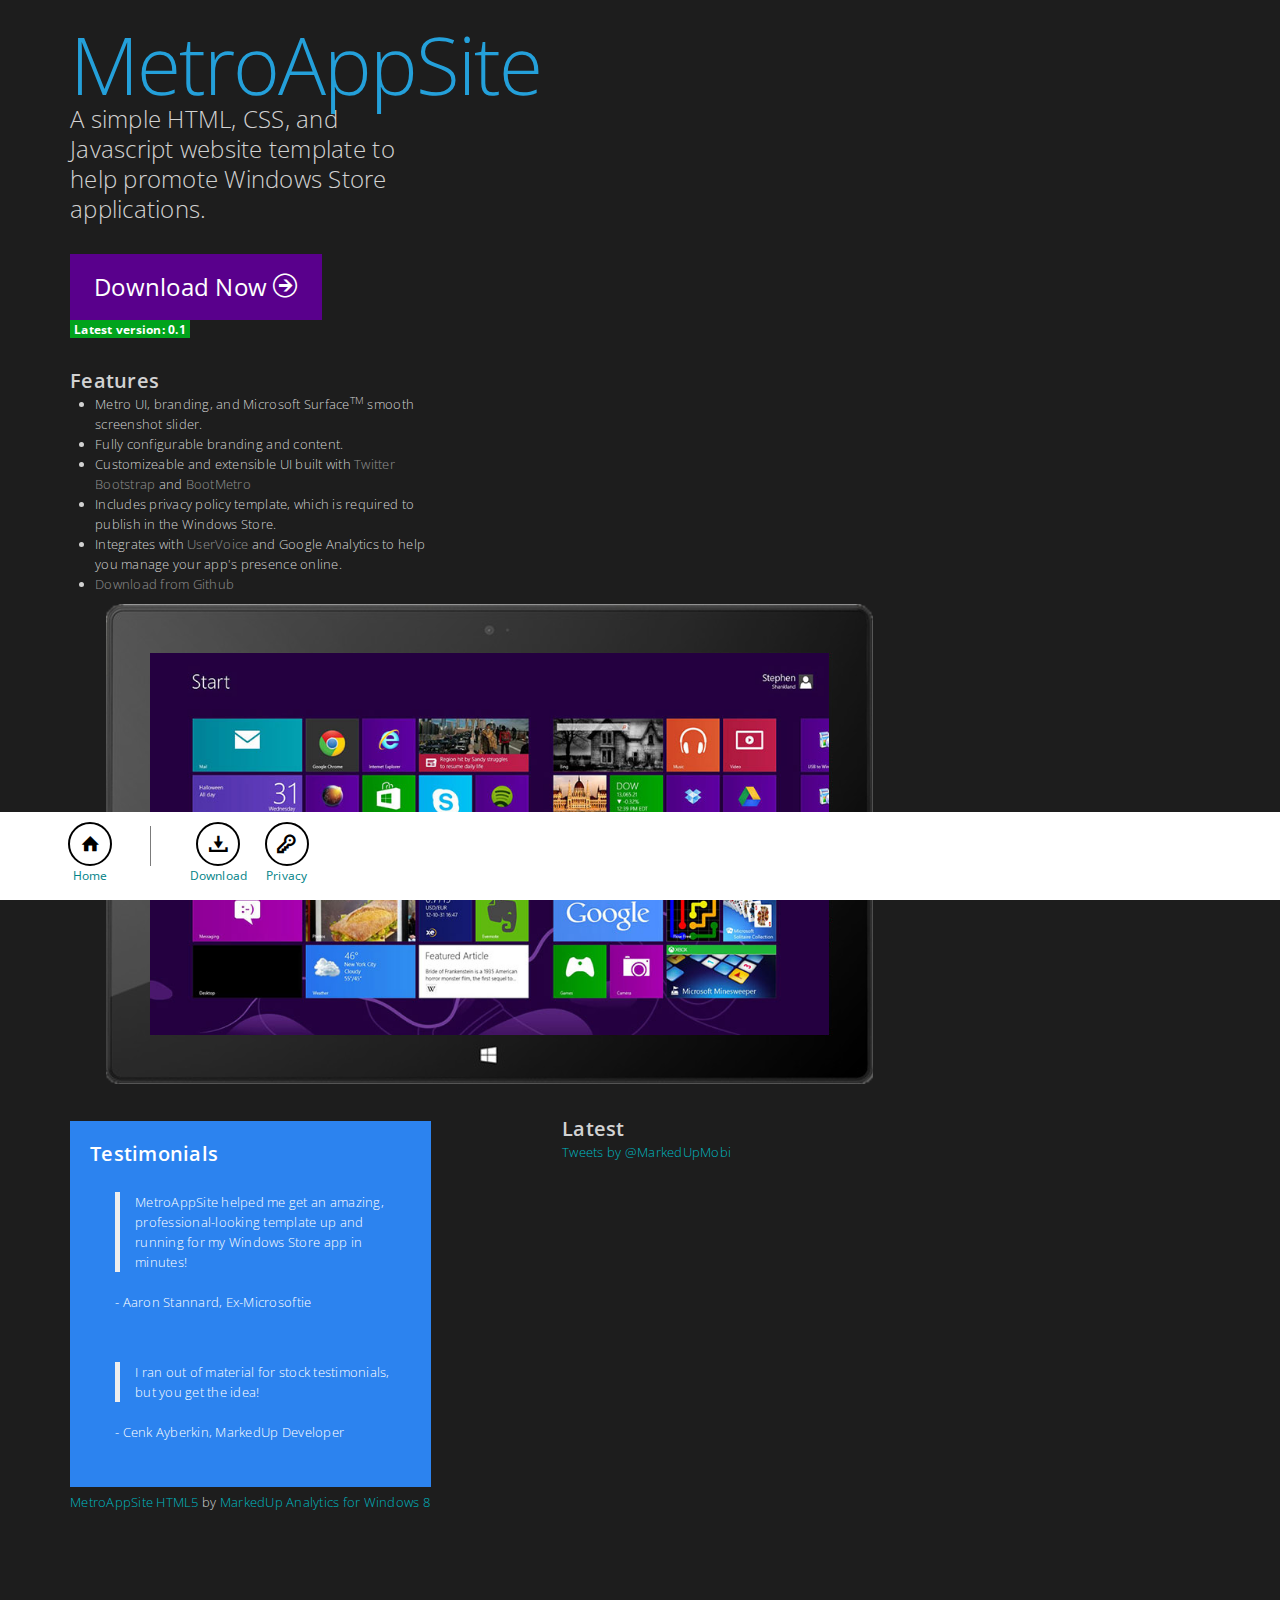
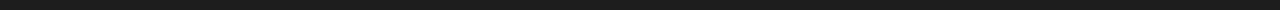
<file: index.html>
﻿<!--<!doctype html>-->
<!--[if lt IE 7]>      <html class="no-js lt-ie9 lt-ie8 lt-ie7"> <![endif]-->
<!--[if IE 7]>         <html class="no-js lt-ie9 lt-ie8"> <![endif]-->
<!--[if IE 8]>         <html class="no-js lt-ie9"> <![endif]-->
<!--[if gt IE 8]><!-->
<html class="no-js">
<!--<![endif]-->
<head>
    <meta charset="utf-8" />
    <!-- Always force latest IE rendering engine (even in intranet) & Chrome Frame -->
    <meta http-equiv="X-UA-Compatible" content="IE=edge,chrome=1" />
    <!-- Mobile viewport optimized: h5bp.com/viewport -->
    <meta name="viewport" content="width=device-width">

    <!-- [1]:  Add your own title for your site -->
    <title>MetroAppSite</title>

    <meta name="robots" content="index">
    <meta name="description" content="Windows Store App Website Template" />
    <meta name="keywords" content="markedup, modern ui, modern-ui, metro, metroui, metro-ui, metro ui, windows 8, metro style, bootstrap, framework, web framework, css, html" />
    <meta name="author" content="Markedup" />

    <!-- remove or comment this line if you want to use the local fonts -->
    <link href='http://fonts.googleapis.com/css?family=Open+Sans:300,400,600,700' rel='stylesheet' type='text/css'>

    <!--<link rel="stylesheet" type="text/css" href="content/css/bootstrap.css">-->
    <link rel="stylesheet" type="text/css" href="content/css/bootmetro-icons.css">
    <link rel="stylesheet" type="text/css" href="content/css/bootmetro.css">
    <link rel="stylesheet" type="text/css" href="content/css/bootmetro-responsive.css">
<!--     <link rel="stylesheet" type="text/css" href="content/css/bootmetro-ui-light.css"> -->
    <link href="content/css/metro-ui-dark.css" rel="stylesheet" />
    <link rel="stylesheet" type="text/css" href="content/css/metroAppSite.css">

    <!--  these two css are to use only for documentation -->
    <link rel="stylesheet" type="text/css" href="content/css/demo.css">
    <link rel="stylesheet" type="text/css" href="scripts/google-code-prettify/prettify.css">

    <!-- Le fav and touch icons -->
    <link rel="shortcut icon" href="content/ico/favicon.ico">
    <link rel="apple-touch-icon-precomposed" sizes="144x144" href="content/ico/apple-touch-icon-144-precomposed.png">
    <link rel="apple-touch-icon-precomposed" sizes="114x114" href="content/ico/apple-touch-icon-114-precomposed.png">
    <link rel="apple-touch-icon-precomposed" sizes="72x72" href="content/ico/apple-touch-icon-72-precomposed.png">
    <link rel="apple-touch-icon-precomposed" href="content/ico/apple-touch-icon-57-precomposed.png">

    <!-- All JavaScript at the bottom, except for Modernizr and Respond.
      Modernizr enables HTML5 elements & feature detects; Respond is a polyfill for min/max-width CSS3 Media Queries
      For optimal performance, use a custom Modernizr build: www.modernizr.com/download/ -->
    <script src="scripts/modernizr-2.6.2.min.js"></script>

</head>

<body>
    <!--[if lt IE 7]>
   <p class="chromeframe">You are using an <strong>outdated</strong> browser. Please <a href="http://browsehappy.com/">upgrade your browser</a> or <a href="http://www.google.com/chromeframe/?redirect=true">activate Google Chrome Frame</a> to improve your experience.</p>
   <![endif]-->
     <header id="hero" class="">
        <div class="jumbotron masthead">
            <div class="container-fluid">
                <div class="row-fluid">
                    <div class="inner span4">
                        <!-- [1]:  Add your own marketing text (title, subtitle, features, testimonials, etc...) -->
                        <h1>MetroAppSite</h1>
                        <p>A simple HTML, CSS, and Javascript website template to help promote Windows Store applications.</p>
                        <p>
                            <a class="btn btn-large btn-primary" href="https://github.com/markedup-mobi/metroappsite-html5">Download Now
                                <i class="icon-arrow-right-7"></i>
                            </a>
                            <br />
                            <span class="label label-success">Latest version: 0.1</span>
                        </p>
                        <h3>Features</h3>
                        <ul>
                            <li>Metro UI, branding, and Microsoft Surface<sup>TM</sup> smooth screenshot slider.</li>
                            <li>Fully configurable branding and content.</li>
                            <li>Customizeable and extensible UI built with <a href="http://twitter.github.com/bootstrap/">Twitter Bootstrap</a> and <a href="http://aozora.github.com/bootmetro/">BootMetro</a></li>
                            <li>Includes privacy policy template, which is required to publish in the Windows Store.</li>
                            <li>Integrates with <a href="http://uservoice.com/">UserVoice</a> and Google Analytics to help you manage your app's presence online.</li>
                            <li><a href="https://github.com/markedup-mobi/metroappsite-html5">Download from Github</a></li>
                        </ul>
                    </div>
                    <div class="span4" id="surfacedCarousel">
                        <!-- [2]: add your own carousel images -->
                        <div id="bootFlipView" class="myCarousel carousel flipview slide ">
                            <div class="carousel-inner">
                                <div class="item active">
                                    <img src="content/img/1m.jpg" alt="">
                                </div>
                                <div class="item">
                                    <img src="content/img/2m.jpg" alt="">
                                </div>
                                <div class="item">
                                    <img src="content/img/3m.jpg" alt="">
                                </div>
                            </div>
                            <a class="left carousel-control" href="#bootFlipView" data-slide="prev">&#xe0f4;</a>
                            <a class="right carousel-control" href="#bootFlipView" data-slide="next">&#xe0f1;</a>
                        </div>
                    </div>
                </div>
            </div>
        </div>
    </header>
    <div id="home-tiles" class="container-fluid metro-responsive-tiles">
        <div class="row-fluid">
            <div class="span4 tile wide text no-click">
                <h3>Testimonials</h3>
                <div class="metro tile text5 no-click">
                    <blockquote>
                        MetroAppSite helped me get an amazing, professional-looking template up and running for my Windows Store app in minutes!
                    </blockquote>
                    - Aaron Stannard, Ex-Microsoftie
                </div>
                <div class="metro tile text5 no-click">
                    <blockquote>
                       I ran out of material for stock testimonials, but you get the idea!
                    </blockquote>
                    - Cenk Ayberkin, MarkedUp Developer
                </div>
            </div>
            <div class="span4 offset1">
                <h3>Latest</h3>
                <!--
                    [3]: Go to https://dev.twitter.com/docs/embedded-timelines to get an embedded timeline for your own app   
                 -->
                <a class="twitter-timeline" data-dnt="true" href="https://twitter.com/MarkedUpMobi" data-widget-id="281103187757375488">Tweets by @MarkedUpMobi</a>
                <script>!function (d, s, id) { var js, fjs = d.getElementsByTagName(s)[0]; if (!d.getElementById(id)) { js = d.createElement(s); js.id = id; js.src = "https://platform.twitter.com/widgets.js"; fjs.parentNode.insertBefore(js, fjs); } }(document, "script", "twitter-wjs");</script>
            </div>
        </div>
    </div>
    <!-- Grab Google CDN's jQuery. fall back to local if necessary -->
    <script src="https://ajax.googleapis.com/ajax/libs/jquery/1.8.3/jquery.min.js"></script>
    <script>window.jQuery || document.write("<script src='scripts/jquery-1.8.3.min.js'>\x3C/script>")</script>

    <script type="text/javascript" src="scripts/google-code-prettify/prettify.js"></script>
    <script type="text/javascript" src="scripts/bootstrap.min.js"></script>
 
     <footer class="win-commandlayout navbar-fixed-bottom win-ui-light">
        <div class="container">
            <div class="row">
                <div class="span6 align-left">
                    <a href="index.html" class="win-command">
                        <span class="win-commandimage  icon-home-4 win-commandring"></span>
                        <span class="win-label">Home</span>
                    </a>
                    <hr class="win-command" />
                    <!-- [7]: Change this to the URL of your app on the Windows Store -->
                    <a href="https://github.com/markedup-mobi/metroappsite-html5" class="win-command">
                        <span class="win-commandimage win-commandring">&#xE01D;</span>
                        <span class="win-label">Download</span>
                    </a>
                    <a href="privacy.html" class="win-command">
                        <span class="win-commandimage win-commandring  icon-key-stroke"></span>
                        <span class="win-label">Privacy</span>
                    </a>
                </div>
            </div>
        </div>
    </footer>
    <div class="container-fluid">
        <div class="row-fluid">
            <p><a href="https://github.com/markedup-mobi/metroappsite-html5">MetroAppSite HTML5</a> by <a href="https://markedup.com/">MarkedUp Analytics for Windows 8</a></p>
        </div>
    </div>


    <!-- [4]: Replace this with your own Google Analytics information -->
    <script type="text/javascript">
        var _gaq = _gaq || [];
        _gaq.push(['_setAccount', 'YOUR GOOGLE ANALYTICS ACCOUNT ID HERE']);
        _gaq.push(['_trackPageview']);
        (function () {
            var ga = document.createElement('script'); ga.type = 'text/javascript'; ga.async = true;
            ga.src = ('https:' == document.location.protocol ? 'https://ssl' : 'http://www') + '.google-analytics.com/ga.js';
            var s = document.getElementsByTagName('script')[0]; s.parentNode.insertBefore(ga, s);
        })();
    </script>


    <!-- [4]: Replace this with your own UserVoice information -->
    <script type="text/javascript">
        var uvOptions = {};
        (function () {
            var uv = document.createElement('script'); uv.type = 'text/javascript'; uv.async = true;
            uv.src = ('https:' == document.location.protocol ? 'https://' : 'http://') + 'widget.uservoice.com/UHvAZgKqBv1lTxoSODXliw.js';
            var s = document.getElementsByTagName('script')[0]; s.parentNode.insertBefore(uv, s);
        })();
    </script>

     <script type="text/javascript">
        $("document").ready(function () {
            $('#bootFlipView').carousel({ interval: 3500 });
        });
    </script>
</body>
</html>
</file>
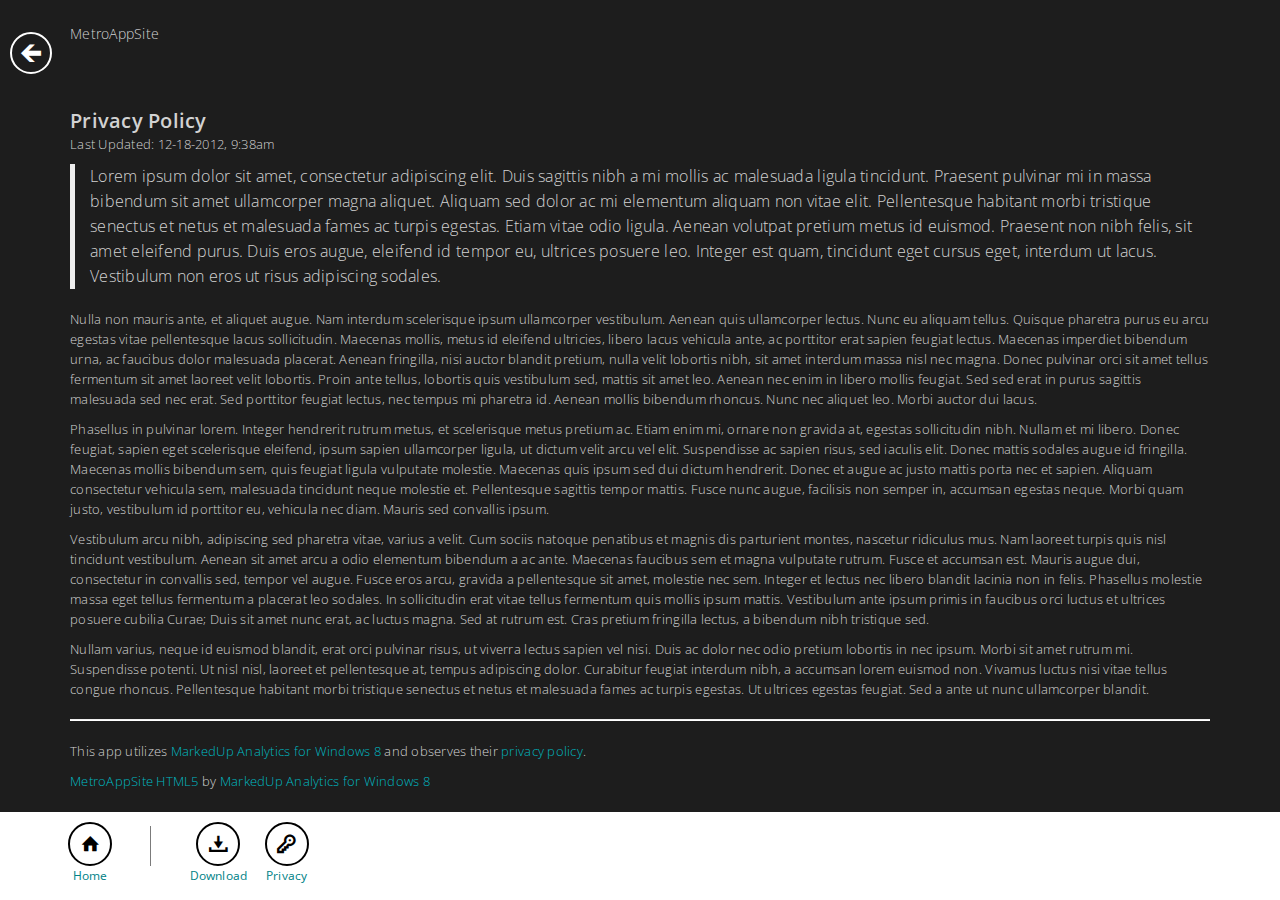
<file: Privacy.html>
﻿<!--<!doctype html>-->
<!--[if lt IE 7]>      <html class="no-js lt-ie9 lt-ie8 lt-ie7"> <![endif]-->
<!--[if IE 7]>         <html class="no-js lt-ie9 lt-ie8"> <![endif]-->
<!--[if IE 8]>         <html class="no-js lt-ie9"> <![endif]-->
<!--[if gt IE 8]><!-->
<html class="no-js">
<!--<![endif]-->
<head>
    <meta charset="utf-8" />
    <!-- Always force latest IE rendering engine (even in intranet) & Chrome Frame -->
    <meta http-equiv="X-UA-Compatible" content="IE=edge,chrome=1" />
    <!-- Mobile viewport optimized: h5bp.com/viewport -->
    <meta name="viewport" content="width=device-width">

    <title>MetroAppSite Privacy Policy</title>

    <meta name="robots" content="index">
    <meta name="description" content="Windows Store App Website Template" />
    <meta name="keywords" content="markedup, modern ui, modern-ui, metro, metroui, metro-ui, metro ui, windows 8, metro style, bootstrap, framework, web framework, css, html" />
    <meta name="author" content="Markedup" />

    <!-- remove or comment this line if you want to use the local fonts -->
    <link href='http://fonts.googleapis.com/css?family=Open+Sans:300,400,600,700' rel='stylesheet' type='text/css'>

    <!--<link rel="stylesheet" type="text/css" href="content/css/bootstrap.css">-->
    <link rel="stylesheet" type="text/css" href="content/css/bootmetro-icons.css">
    <link rel="stylesheet" type="text/css" href="content/css/bootmetro.css">
    <link rel="stylesheet" type="text/css" href="content/css/bootmetro-responsive.css">
<!--     <link rel="stylesheet" type="text/css" href="content/css/bootmetro-ui-light.css"> -->
    <link href="content/css/metro-ui-dark.css" rel="stylesheet" />
    <link rel="stylesheet" type="text/css" href="content/css/datepicker.css">
    <link rel="stylesheet" type="text/css" href="content/css/metroAppSite.css">

    <!--  these two css are to use only for documentation -->
    <link rel="stylesheet" type="text/css" href="content/css/demo.css">
    <link rel="stylesheet" type="text/css" href="scripts/google-code-prettify/prettify.css">

    <!-- Le fav and touch icons -->
    <link rel="shortcut icon" href="content/ico/favicon.ico">
    <link rel="apple-touch-icon-precomposed" sizes="144x144" href="content/ico/apple-touch-icon-144-precomposed.png">
    <link rel="apple-touch-icon-precomposed" sizes="114x114" href="content/ico/apple-touch-icon-114-precomposed.png">
    <link rel="apple-touch-icon-precomposed" sizes="72x72" href="content/ico/apple-touch-icon-72-precomposed.png">
    <link rel="apple-touch-icon-precomposed" href="content/ico/apple-touch-icon-57-precomposed.png">

    <!-- All JavaScript at the bottom, except for Modernizr and Respond.
      Modernizr enables HTML5 elements & feature detects; Respond is a polyfill for min/max-width CSS3 Media Queries
      For optimal performance, use a custom Modernizr build: www.modernizr.com/download/ -->
    <script src="scripts/modernizr-2.6.2.min.js"></script>

</head>

<body>
    <!--[if lt IE 7]>
   <p class="chromeframe">You are using an <strong>outdated</strong> browser. Please <a href="http://browsehappy.com/">upgrade your browser</a> or <a href="http://www.google.com/chromeframe/?redirect=true">activate Google Chrome Frame</a> to improve your experience.</p>
   <![endif]-->
    <header id="nav-bar" class="container-fluid">
        <div class="row-fluid">
            <div class="span7">
                <div id="header-container">
                    <a id="backbutton" class="win-backbutton" href="index.html"></a>
                    <h5>MetroAppSite</h5>
                </div>
            </div>
        </div>
    </header>
   <div class="container-fluid">
        <h3>Privacy Policy</h3>
        <p class="small">
            Last Updated: 12-18-2012, 9:38am
        </p>
        <!-- [9]: Change this entire piece of content to include your privacy policy; if you don't have one you can get one easily from http://www.privacychoice.org/policymaker/ -->
        <blockquote>
            <p>
                Lorem ipsum dolor sit amet, consectetur adipiscing elit. Duis sagittis nibh a mi mollis ac malesuada ligula tincidunt. 
                Praesent pulvinar mi in massa bibendum sit amet ullamcorper magna aliquet. Aliquam sed dolor ac mi elementum aliquam non vitae elit. 
                Pellentesque habitant morbi tristique senectus et netus et malesuada fames ac turpis egestas. Etiam vitae odio ligula. 
                Aenean volutpat pretium metus id euismod. Praesent non nibh felis, sit amet eleifend purus. 
                Duis eros augue, eleifend id tempor eu, ultrices posuere leo. Integer est quam, tincidunt eget cursus eget, interdum ut lacus. 
                Vestibulum non eros ut risus adipiscing sodales.
            </p>
        </blockquote>
        <p>
            Nulla non mauris ante, et aliquet augue. Nam interdum scelerisque ipsum ullamcorper vestibulum. 
            Aenean quis ullamcorper lectus. Nunc eu aliquam tellus. Quisque pharetra purus eu arcu egestas vitae pellentesque lacus sollicitudin. 
            Maecenas mollis, metus id eleifend ultricies, libero lacus vehicula ante, ac porttitor erat sapien feugiat lectus. 
            Maecenas imperdiet bibendum urna, ac faucibus dolor malesuada placerat.
            Aenean fringilla, nisi auctor blandit pretium, nulla velit lobortis nibh, sit amet interdum massa nisl nec magna. 
            Donec pulvinar orci sit amet tellus fermentum sit amet laoreet velit lobortis. Proin ante tellus, lobortis quis vestibulum sed, mattis sit amet leo. 
            Aenean nec enim in libero mollis feugiat. Sed sed erat in purus sagittis malesuada sed nec erat. Sed porttitor feugiat lectus, nec tempus mi pharetra id. 
            Aenean mollis bibendum rhoncus. Nunc nec aliquet leo. Morbi auctor dui lacus.
        </p>
        <p>
            Phasellus in pulvinar lorem. Integer hendrerit rutrum metus, et scelerisque metus pretium ac. 
            Etiam enim mi, ornare non gravida at, egestas sollicitudin nibh. Nullam et mi libero. 
            Donec feugiat, sapien eget scelerisque eleifend, ipsum sapien ullamcorper ligula, ut dictum velit arcu vel elit. 
            Suspendisse ac sapien risus, sed iaculis elit. Donec mattis sodales augue id fringilla. Maecenas mollis bibendum sem, quis feugiat ligula
            vulputate molestie. Maecenas quis ipsum sed dui dictum hendrerit. Donec et augue ac justo mattis porta nec et sapien. 
            Aliquam consectetur vehicula sem, malesuada tincidunt neque molestie et. Pellentesque sagittis tempor mattis. 
            Fusce nunc augue, facilisis non semper in, accumsan egestas neque. Morbi quam justo, vestibulum id porttitor eu, vehicula nec diam. 
            Mauris sed convallis ipsum.
        </p>
        <p>
            Vestibulum arcu nibh, adipiscing sed pharetra vitae, varius a velit. Cum sociis natoque penatibus et magnis 
            dis parturient montes, nascetur ridiculus mus. Nam laoreet turpis quis nisl tincidunt vestibulum. 
            Aenean sit amet arcu a odio elementum bibendum a ac ante. Maecenas faucibus sem et magna vulputate rutrum. Fusce et accumsan est.
            Mauris augue dui, consectetur in convallis sed, tempor vel augue. Fusce eros arcu, gravida a pellentesque sit amet, molestie nec sem. 
            Integer et lectus nec libero blandit lacinia non in felis. Phasellus molestie massa eget tellus fermentum a placerat leo sodales. 
            In sollicitudin erat vitae tellus fermentum quis mollis ipsum mattis. Vestibulum ante ipsum primis in faucibus orci luctus et ultrices posuere cubilia
            Curae; Duis sit amet nunc erat, ac luctus magna. Sed at rutrum est. Cras pretium fringilla lectus, a bibendum nibh tristique sed.
        </p>
        <p>
            Nullam varius, neque id euismod blandit, erat orci pulvinar risus, ut viverra lectus sapien vel nisi.
            Duis ac dolor nec odio pretium lobortis in nec ipsum. Morbi sit amet rutrum mi. Suspendisse potenti. Ut nisl nisl, 
            laoreet et pellentesque at, tempus adipiscing dolor. Curabitur feugiat interdum nibh, a accumsan lorem euismod non. Vivamus luctus nisi 
            vitae tellus congue rhoncus. Pellentesque habitant morbi tristique senectus et netus et malesuada fames ac turpis egestas. Ut ultrices egestas 
            feugiat. Sed a ante ut nunc ullamcorper blandit.
        </p>
        <hr/>
        <p>
            This app utilizes <a href="https://markedup.com/">MarkedUp Analytics for Windows 8</a> and observes their <a href="https://markedup.com/privacy">privacy policy</a>.
        </p>
    </div>

     <!-- Grab Google CDN's jQuery. fall back to local if necessary -->
    <script src="https://ajax.googleapis.com/ajax/libs/jquery/1.8.3/jquery.min.js"></script>
    <script>window.jQuery || document.write("<script src='scripts/jquery-1.8.3.min.js'>\x3C/script>")</script>

    <script type="text/javascript" src="scripts/google-code-prettify/prettify.js"></script>
    <script type="text/javascript" src="scripts/bootstrap.min.js"></script>
 
    <footer class="win-commandlayout navbar-fixed-bottom win-ui-light">
        <div class="container">
            <div class="row">
                <div class="span6 align-left">
                    <a href="index.html" class="win-command">
                        <span class="win-commandimage  icon-home-4 win-commandring"></span>
                        <span class="win-label">Home</span>
                    </a>
                    <hr class="win-command" />
                    <!-- [7]: Change this to the URL of your app on the Windows Store -->
                    <a href="https://github.com/markedup-mobi/metroappsite-html5" class="win-command">
                        <span class="win-commandimage win-commandring">&#xE01D;</span>
                        <span class="win-label">Download</span>
                    </a>
                    <a href="privacy.html" class="win-command">
                        <span class="win-commandimage win-commandring  icon-key-stroke"></span>
                        <span class="win-label">Privacy</span>
                    </a>
                </div>
            </div>
        </div>
    </footer>
    <div class="container-fluid">
        <div class="row-fluid">
            <p><a href="https://github.com/markedup-mobi/metroappsite-html5">MetroAppSite HTML5</a> by <a href="https://markedup.com/">MarkedUp Analytics for Windows 8</a></p>
        </div>
    </div>


 <!-- [4]: Replace this with your own Google Analytics information -->
    <script type="text/javascript">
        var _gaq = _gaq || [];
        _gaq.push(['_setAccount', 'YOUR GOOGLE ANALYTICS ACCOUNT ID HERE']);
        _gaq.push(['_trackPageview']);
        (function () {
            var ga = document.createElement('script'); ga.type = 'text/javascript'; ga.async = true;
            ga.src = ('https:' == document.location.protocol ? 'https://ssl' : 'http://www') + '.google-analytics.com/ga.js';
            var s = document.getElementsByTagName('script')[0]; s.parentNode.insertBefore(ga, s);
        })();
    </script>


    <!-- [4]: Replace this with your own UserVoice information -->
    <script type="text/javascript">
        var uvOptions = {};
        (function () {
            var uv = document.createElement('script'); uv.type = 'text/javascript'; uv.async = true;
            uv.src = ('https:' == document.location.protocol ? 'https://' : 'http://') + 'widget.uservoice.com/UHvAZgKqBv1lTxoSODXliw.js';
            var s = document.getElementsByTagName('script')[0]; s.parentNode.insertBefore(uv, s);
        })();
    </script>
</body>
</html>
</file>
<file: content/css/bootmetro-icons.css>
@font-face {
  font-family: 'IcoMoon';
  font-style: normal;
  font-weight: normal;
  src: url('../font/IcoMoon.eot');
  src: url('../font/IcoMoon.eot?#iefix') format('embedded-opentype'), url('../font/IcoMoon.svg#IcoMoon') format('svg'), url('../font/IcoMoon.woff') format('woff'), url('../font/IcoMoon.ttf') format('truetype');
}

[data-icon]:before {
  font-family: 'IcoMoon';
  -webkit-font-smoothing: antialiased;
  font-weight: normal;
  content: attr(data-icon);
  speak: none;
}

/* Use the following CSS code if you want to have a class per icon */

[class^="icon-"],
[class*=" icon-"] {
  width: 16px;
  height: 16px;
  font-family: 'IcoMoon';
  font-size: 16px;
  -webkit-font-smoothing: antialiased;
  font-style: normal;
  font-weight: normal;
  line-height: 16px;
  background-image: none;
  background-position: inherit;
  speak: none;
}

.icon-home:before {
  content: "\0021";
}

.icon-home-2:before {
  content: "\0022";
}

.icon-home-3:before {
  content: "\0023";
}

.icon-newspaper:before {
  content: "\0024";
}

.icon-pencil:before {
  content: "\0025";
}

.icon-pencil-2:before {
  content: "\0026";
}

.icon-droplet:before {
  content: "\0027";
}

.icon-picture:before {
  content: "\0028";
}

.icon-picture-2:before {
  content: "\0029";
}

.icon-camera:before {
  content: "\002a";
}

.icon-music:before {
  content: "\002b";
}

.icon-play:before {
  content: "\002c";
}

.icon-film:before {
  content: "\002d";
}

.icon-camera-2:before {
  content: "\002e";
}

.icon-spades:before {
  content: "\002f";
}

.icon-clubs:before {
  content: "\0030";
}

.icon-diamonds:before {
  content: "\0031";
}

.icon-broadcast:before {
  content: "\0032";
}

.icon-microphone:before {
  content: "\0033";
}

.icon-book:before {
  content: "\0034";
}

.icon-paper:before {
  content: "\0035";
}

.icon-paper-2:before {
  content: "\0036";
}

.icon-new:before {
  content: "\0037";
}

.icon-copy:before {
  content: "\0038";
}

.icon-folder:before {
  content: "\0039";
}

.icon-folder-2:before {
  content: "\003a";
}

.icon-tag:before {
  content: "\003b";
}

.icon-cart:before {
  content: "\003c";
}

.icon-basket:before {
  content: "\003d";
}

.icon-calculate:before {
  content: "\003e";
}

.icon-support:before {
  content: "\003f";
}

.icon-phone:before {
  content: "\0040";
}

.icon-mail:before {
  content: "\0041";
}

.icon-location:before {
  content: "\0042";
}

.icon-compass:before {
  content: "\0043";
}

.icon-history:before {
  content: "\0044";
}

.icon-clock:before {
  content: "\0045";
}

.icon-bell:before {
  content: "\0046";
}

.icon-bell-2:before {
  content: "\0047";
}

.icon-bell-3:before {
  content: "\0048";
}

.icon-calendar:before {
  content: "\0049";
}

.icon-mouse:before {
  content: "\004a";
}

.icon-screen:before {
  content: "\004b";
}

.icon-laptop:before {
  content: "\004c";
}

.icon-mobile:before {
  content: "\004d";
}

.icon-tablet:before {
  content: "\004e";
}

.icon-mobile-2:before {
  content: "\004f";
}

.icon-drawer:before {
  content: "\0050";
}

.icon-drawer-2:before {
  content: "\0051";
}

.icon-box-add:before {
  content: "\0052";
}

.icon-box-remove:before {
  content: "\0053";
}

.icon-database:before {
  content: "\0054";
}

.icon-undo:before {
  content: "\0055";
}

.icon-redo:before {
  content: "\0056";
}

.icon-forward:before {
  content: "\0057";
}

.icon-reply:before {
  content: "\0058";
}

.icon-reply-2:before {
  content: "\0059";
}

.icon-comments:before {
  content: "\005a";
}

.icon-comments-2:before {
  content: "\005b";
}

.icon-comments-3:before {
  content: "\005c";
}

.icon-comments-4:before {
  content: "\005d";
}

.icon-comments-5:before {
  content: "\005e";
}

.icon-comments-6:before {
  content: "\005f";
}

.icon-user:before {
  content: "\0060";
}

.icon-user-2:before {
  content: "\0061";
}

.icon-user-3:before {
  content: "\0062";
}

.icon-busy:before {
  content: "\0063";
}

.icon-loading:before {
  content: "\0064";
}

.icon-loading-2:before {
  content: "\0065";
}

.icon-search:before {
  content: "\0066";
}

.icon-search-2:before {
  content: "\0067";
}

.icon-zoom-in:before {
  content: "\0068";
}

.icon-zoom-out:before {
  content: "\0069";
}

.icon-key:before {
  content: "\006a";
}

.icon-key-2:before {
  content: "\006b";
}

.icon-locked:before {
  content: "\006c";
}

.icon-unlocked:before {
  content: "\006d";
}

.icon-wrench:before {
  content: "\006e";
}

.icon-equalizer:before {
  content: "\006f";
}

.icon-cog:before {
  content: "\0070";
}

.icon-pie:before {
  content: "\0071";
}

.icon-bars:before {
  content: "\0072";
}

.icon-stats-up:before {
  content: "\0073";
}

.icon-gift:before {
  content: "\0074";
}

.icon-trophy:before {
  content: "\0075";
}

.icon-diamond:before {
  content: "\0076";
}

.icon-coffee:before {
  content: "\0077";
}

.icon-rocket:before {
  content: "\0078";
}

.icon-meter-slow:before {
  content: "\0079";
}

.icon-meter-medium:before {
  content: "\007a";
}

.icon-meter-fast:before {
  content: "\007b";
}

.icon-dashboard:before {
  content: "\007c";
}

.icon-fire:before {
  content: "\007d";
}

.icon-lab:before {
  content: "\e000";
}

.icon-remove:before {
  content: "\e001";
}

.icon-remove-2:before {
  content: "\e002";
}

.icon-remove-3:before {
  content: "\e003";
}

.icon-briefcase:before {
  content: "\e004";
}

.icon-briefcase-2:before {
  content: "\e005";
}

.icon-cars:before {
  content: "\e006";
}

.icon-bus:before {
  content: "\e007";
}

.icon-cube:before {
  content: "\e008";
}

.icon-cube-2:before {
  content: "\e009";
}

.icon-puzzle:before {
  content: "\e00a";
}

.icon-glasses:before {
  content: "\e00b";
}

.icon-glasses-2:before {
  content: "\e00c";
}

.icon-accessibility:before {
  content: "\e00d";
}

.icon-accessibility-2:before {
  content: "\e00e";
}

.icon-target:before {
  content: "\e00f";
}

.icon-target-2:before {
  content: "\e010";
}

.icon-lightning:before {
  content: "\e011";
}

.icon-power:before {
  content: "\e012";
}

.icon-power-2:before {
  content: "\e013";
}

.icon-clipboard:before {
  content: "\e014";
}

.icon-clipboard-2:before {
  content: "\e015";
}

.icon-playlist:before {
  content: "\e016";
}

.icon-grid-view:before {
  content: "\e017";
}

.icon-tree-view:before {
  content: "\e018";
}

.icon-menu:before {
  content: "\e019";
}

.icon-menu-2:before {
  content: "\e01a";
}

.icon-cloud:before {
  content: "\e01b";
}

.icon-cloud-2:before {
  content: "\e01c";
}

.icon-download:before {
  content: "\e01d";
}

.icon-upload:before {
  content: "\e01e";
}

.icon-upload-2:before {
  content: "\e01f";
}

.icon-link:before {
  content: "\e020";
}

.icon-link-2:before {
  content: "\e021";
}

.icon-flag:before {
  content: "\e022";
}

.icon-flag-2:before {
  content: "\e023";
}

.icon-flag-3:before {
  content: "\e024";
}

.icon-eye:before {
  content: "\e025";
}

.icon-eye-2:before {
  content: "\e026";
}

.icon-bookmark:before {
  content: "\e027";
}

.icon-bookmark-2:before {
  content: "\e028";
}

.icon-star:before {
  content: "\e029";
}

.icon-star-2:before {
  content: "\e02a";
}

.icon-star-3:before {
  content: "\e02b";
}

.icon-heart:before {
  content: "\e02c";
}

.icon-heart-2:before {
  content: "\e02d";
}

.icon-thumbs-up:before {
  content: "\e02e";
}

.icon-thumbs-down:before {
  content: "\e02f";
}

.icon-happy:before {
  content: "\e030";
}

.icon-smiley:before {
  content: "\e031";
}

.icon-neutral:before {
  content: "\e032";
}

.icon-plus:before {
  content: "\e033";
}

.icon-minus:before {
  content: "\e034";
}

.icon-help:before {
  content: "\e035";
}

.icon-help-2:before {
  content: "\e036";
}

.icon-info:before {
  content: "\e037";
}

.icon-blocked:before {
  content: "\e038";
}

.icon-cancel:before {
  content: "\e039";
}

.icon-cancel-2:before {
  content: "\e03a";
}

.icon-cancel-3:before {
  content: "\e03b";
}

.icon-checkmark:before {
  content: "\e03c";
}

.icon-minus-2:before {
  content: "\e03d";
}

.icon-plus-2:before {
  content: "\e03e";
}

.icon-enter:before {
  content: "\e03f";
}

.icon-exit:before {
  content: "\e040";
}

.icon-loop:before {
  content: "\e041";
}

.icon-arrow-up:before {
  content: "\e042";
}

.icon-arrow-right:before {
  content: "\e043";
}

.icon-arrow-down:before {
  content: "\e044";
}

.icon-arrow-left:before {
  content: "\e045";
}

.icon-arrow-up-left:before {
  content: "\e046";
}

.icon-arrow-up-2:before {
  content: "\e047";
}

.icon-arrow-up-right:before {
  content: "\e048";
}

.icon-arrow-right-2:before {
  content: "\e049";
}

.icon-arrow-down-right:before {
  content: "\e04a";
}

.icon-arrow-down-2:before {
  content: "\e04b";
}

.icon-arrow-down-left:before {
  content: "\e04c";
}

.icon-arrow-left-2:before {
  content: "\e04d";
}

.icon-arrow-up-left-2:before {
  content: "\e04e";
}

.icon-arrow-up-3:before {
  content: "\e04f";
}

.icon-arrow-up-right-2:before {
  content: "\e050";
}

.icon-arrow-right-3:before {
  content: "\e051";
}

.icon-arrow-down-right-2:before {
  content: "\e052";
}

.icon-arrow-down-3:before {
  content: "\e053";
}

.icon-arrow-down-left-2:before {
  content: "\e054";
}

.icon-arrow-left-3:before {
  content: "\e055";
}

.icon-arrow-up-left-3:before {
  content: "\e056";
}

.icon-arrow-up-4:before {
  content: "\e057";
}

.icon-arrow-up-right-3:before {
  content: "\e058";
}

.icon-arrow-right-4:before {
  content: "\e059";
}

.icon-arrow-down-right-3:before {
  content: "\e05a";
}

.icon-arrow-down-4:before {
  content: "\e05b";
}

.icon-arrow-down-left-3:before {
  content: "\e05c";
}

.icon-arrow-left-4:before {
  content: "\e05d";
}

.icon-arrow-up-5:before {
  content: "\e05e";
}

.icon-arrow-right-5:before {
  content: "\e05f";
}

.icon-arrow-down-5:before {
  content: "\e060";
}

.icon-arrow-left-5:before {
  content: "\e061";
}

.icon-arrow-up-6:before {
  content: "\e062";
}

.icon-arrow-right-6:before {
  content: "\e063";
}

.icon-arrow-down-6:before {
  content: "\e064";
}

.icon-arrow-left-6:before {
  content: "\e065";
}

.icon-arrow-up-7:before {
  content: "\e066";
}

.icon-arrow-right-7:before {
  content: "\e067";
}

.icon-arrow-down-7:before {
  content: "\e068";
}

.icon-arrow-left-7:before {
  content: "\e069";
}

.icon-menu-3:before {
  content: "\e06a";
}

.icon-enter-2:before {
  content: "\e06b";
}

.icon-backspace:before {
  content: "\e06c";
}

.icon-backspace-2:before {
  content: "\e06d";
}

.icon-tab:before {
  content: "\e06e";
}

.icon-tab-2:before {
  content: "\e06f";
}

.icon-checkbox:before {
  content: "\e070";
}

.icon-checkbox-unchecked:before {
  content: "\e071";
}

.icon-checkbox-partial:before {
  content: "\e072";
}

.icon-radio-checked:before {
  content: "\e073";
}

.icon-radio-unchecked:before {
  content: "\e074";
}

.icon-font:before {
  content: "\e075";
}

.icon-paragraph-left:before {
  content: "\e076";
}

.icon-paragraph-center:before {
  content: "\e077";
}

.icon-paragraph-right:before {
  content: "\e078";
}

.icon-left-to-right:before {
  content: "\e079";
}

.icon-right-to-left:before {
  content: "\e07a";
}

.icon-out:before {
  content: "\e07b";
}

.icon-out-2:before {
  content: "\e07c";
}

.icon-embed:before {
  content: "\e07d";
}

.icon-seven-segment-0:before {
  content: "\e07e";
}

.icon-seven-segment-1:before {
  content: "\e07f";
}

.icon-seven-segment-2:before {
  content: "\e080";
}

.icon-seven-segment-3:before {
  content: "\e081";
}

.icon-seven-segment-4:before {
  content: "\e082";
}

.icon-seven-segment-5:before {
  content: "\e083";
}

.icon-seven-segment-6:before {
  content: "\e084";
}

.icon-seven-segment-7:before {
  content: "\e085";
}

.icon-seven-segment-8:before {
  content: "\e086";
}

.icon-seven-segment-9:before {
  content: "\e087";
}

.icon-bluetooth:before {
  content: "\e088";
}

.icon-share:before {
  content: "\e089";
}

.icon-share-2:before {
  content: "\e08a";
}

.icon-mail-2:before {
  content: "\e08b";
}

.icon-google-plus:before {
  content: "\e08c";
}

.icon-google-plus-2:before {
  content: "\e08d";
}

.icon-google-plus-3:before {
  content: "\e08e";
}

.icon-facebook:before {
  content: "\e08f";
}

.icon-facebook-2:before {
  content: "\e090";
}

.icon-twitter:before {
  content: "\e091";
}

.icon-twitter-2:before {
  content: "\e092";
}

.icon-twitter-3:before {
  content: "\e093";
}

.icon-twitter-4:before {
  content: "\e094";
}

.icon-feed:before {
  content: "\e095";
}

.icon-feed-2:before {
  content: "\e096";
}

.icon-youtube:before {
  content: "\e097";
}

.icon-youtube-2:before {
  content: "\e098";
}

.icon-vimeo:before {
  content: "\e099";
}

.icon-vimeo-2:before {
  content: "\e09a";
}

.icon-flickr:before {
  content: "\e09b";
}

.icon-flickr-2:before {
  content: "\e09c";
}

.icon-picassa:before {
  content: "\e09d";
}

.icon-picassa-2:before {
  content: "\e09e";
}

.icon-dribbble:before {
  content: "\e09f";
}

.icon-dribbble-2:before {
  content: "\e0a0";
}

.icon-forrst:before {
  content: "\e0a1";
}

.icon-forrst-2:before {
  content: "\e0a2";
}

.icon-deviantart:before {
  content: "\e0a3";
}

.icon-deviantart-2:before {
  content: "\e0a4";
}

.icon-github:before {
  content: "\e0a5";
}

.icon-github-2:before {
  content: "\e0a6";
}

.icon-github-3:before {
  content: "\e0a7";
}

.icon-github-4:before {
  content: "\e0a8";
}

.icon-wordpress:before {
  content: "\e0a9";
}

.icon-wordpress-2:before {
  content: "\e0aa";
}

.icon-blogger:before {
  content: "\e0ab";
}

.icon-blogger-2:before {
  content: "\e0ac";
}

.icon-tumblr:before {
  content: "\e0ad";
}

.icon-tumblr-2:before {
  content: "\e0ae";
}

.icon-yahoo:before {
  content: "\e0af";
}

.icon-yahoo-2:before {
  content: "\e0b0";
}

.icon-amazon:before {
  content: "\e0b1";
}

.icon-amazon-2:before {
  content: "\e0b2";
}

.icon-apple:before {
  content: "\e0b3";
}

.icon-android:before {
  content: "\e0b4";
}

.icon-windows:before {
  content: "\e0b5";
}

.icon-soundcloud:before {
  content: "\e0b6";
}

.icon-soundcloud-2:before {
  content: "\e0b7";
}

.icon-skype:before {
  content: "\e0b8";
}

.icon-reddit:before {
  content: "\e0b9";
}

.icon-linkedin:before {
  content: "\e0ba";
}

.icon-lastfm:before {
  content: "\e0bb";
}

.icon-lastfm-2:before {
  content: "\e0bc";
}

.icon-delicious:before {
  content: "\e0bd";
}

.icon-stumbleupon:before {
  content: "\e0be";
}

.icon-stumbleupon-2:before {
  content: "\e0bf";
}

.icon-pinterest:before {
  content: "\e0c0";
}

.icon-pinterest-2:before {
  content: "\e0c1";
}

.icon-xing:before {
  content: "\e0c2";
}

.icon-libreoffice:before {
  content: "\e0c3";
}

.icon-file-pdf:before {
  content: "\e0c4";
}

.icon-file-openoffice:before {
  content: "\e0c5";
}

.icon-file-word:before {
  content: "\e0c6";
}

.icon-file-excel:before {
  content: "\e0c7";
}

.icon-file-powerpoint:before {
  content: "\e0c8";
}

.icon-file-xml:before {
  content: "\e0c9";
}

.icon-file-css:before {
  content: "\e0ca";
}

.icon-html5:before {
  content: "\e0cb";
}

.icon-html5-2:before {
  content: "\e0cc";
}

.icon-css3:before {
  content: "\e0cd";
}

.icon-IcoMoon:before {
  content: "\e0ce";
}

.icon-popup:before {
  content: "\e0cf";
}

.icon-book-2:before {
  content: "\e0d0";
}

.icon-bookmark-3:before {
  content: "\e0d1";
}

.icon-home-4:before {
  content: "\e0d2";
}

.icon-keyboard:before {
  content: "\e0d3";
}

.icon-feather:before {
  content: "\e0d4";
}

.icon-network:before {
  content: "\e0d5";
}

.icon-inbox:before {
  content: "\e0d6";
}

.icon-square:before {
  content: "\e0d7";
}

.icon-globe:before {
  content: "\e0d8";
}

.icon-broadcast-2:before {
  content: "\e0d9";
}

.icon-arrow:before {
  content: "\e0da";
}

.icon-screen-2:before {
  content: "\e0db";
}

.icon-publish:before {
  content: "\e0dc";
}

.icon-browser:before {
  content: "\e0dd";
}

.icon-light-bulb:before {
  content: "\e0de";
}

.icon-sun:before {
  content: "\e0df";
}

.icon-sun-2:before {
  content: "\e0e0";
}

.icon-back:before {
  content: "\e0e1";
}

.icon-history-2:before {
  content: "\e0e2";
}

.icon-battery:before {
  content: "\e0e3";
}

.icon-battery-2:before {
  content: "\e0e4";
}

.icon-battery-3:before {
  content: "\e0e5";
}

.icon-battery-4:before {
  content: "\e0e6";
}

.icon-battery-5:before {
  content: "\e0e7";
}

.icon-code:before {
  content: "\e0e8";
}

.icon-triangle:before {
  content: "\e0e9";
}

.icon-triangle-2:before {
  content: "\e0ea";
}

.icon-triangle-3:before {
  content: "\e0eb";
}

.icon-triangle-4:before {
  content: "\e0ec";
}

.icon-arrow-2:before {
  content: "\e0ed";
}

.icon-arrow-3:before {
  content: "\e0ee";
}

.icon-arrow-4:before {
  content: "\e0ef";
}

.icon-arrow-5:before {
  content: "\e0f0";
}

.icon-arrow-6:before {
  content: "\e0f1";
}

.icon-arrow-7:before {
  content: "\e0f2";
}

.icon-arrow-8:before {
  content: "\e0f3";
}

.icon-arrow-9:before {
  content: "\e0f4";
}

.icon-arrow-10:before {
  content: "\e0f5";
}

.icon-arrow-11:before {
  content: "\e0f6";
}

.icon-arrow-12:before {
  content: "\e0f7";
}

.icon-arrow-13:before {
  content: "\e0f8";
}

.icon-arrow-14:before {
  content: "\e0f9";
}

.icon-arrow-15:before {
  content: "\e0fa";
}

.icon-arrow-16:before {
  content: "\e0fb";
}

.icon-arrow-17:before {
  content: "\e0fc";
}

.icon-arrow-18:before {
  content: "\e0fd";
}

.icon-arrow-19:before {
  content: "\e0fe";
}

.icon-arrow-20:before {
  content: "\e0ff";
}

.icon-arrow-21:before {
  content: "\e100";
}

.icon-mute:before {
  content: "\e101";
}

.icon-sound:before {
  content: "\e102";
}

.icon-volume:before {
  content: "\e103";
}

.icon-collapse:before {
  content: "\e104";
}

.icon-full-screen:before {
  content: "\e105";
}

.icon-last:before {
  content: "\e106";
}

.icon-first:before {
  content: "\e107";
}

.icon-fast-backward:before {
  content: "\e108";
}

.icon-fast-forward:before {
  content: "\e109";
}

.icon-stop:before {
  content: "\e10a";
}

.icon-record:before {
  content: "\e10b";
}

.icon-pause:before {
  content: "\e10c";
}

.icon-play-2:before {
  content: "\e10d";
}

.icon-upload-3:before {
  content: "\e10e";
}

.icon-cloud-3:before {
  content: "\e10f";
}

.icon-install:before {
  content: "\e110";
}

.icon-download-2:before {
  content: "\e111";
}

.icon-upload-4:before {
  content: "\e112";
}

.icon-trashcan:before {
  content: "\e113";
}

.icon-archive:before {
  content: "\e114";
}

.icon-folder-3:before {
  content: "\e115";
}

.icon-song:before {
  content: "\e116";
}

.icon-movie:before {
  content: "\e117";
}

.icon-images:before {
  content: "\e118";
}

.icon-landscape:before {
  content: "\e119";
}

.icon-documents:before {
  content: "\e11a";
}

.icon-document:before {
  content: "\e11b";
}

.icon-document-2:before {
  content: "\e11c";
}

.icon-grid:before {
  content: "\e11d";
}

.icon-add:before {
  content: "\e11e";
}

.icon-list:before {
  content: "\e11f";
}

.icon-retweet:before {
  content: "\e120";
}

.icon-arrow-22:before {
  content: "\e121";
}

.icon-back-2:before {
  content: "\e122";
}

.icon-shuffle:before {
  content: "\e123";
}

.icon-reload-CCW:before {
  content: "\e124";
}

.icon-reload-CW:before {
  content: "\e125";
}

.icon-warning:before {
  content: "\e126";
}

.icon-help-3:before {
  content: "\e127";
}

.icon-help-4:before {
  content: "\e128";
}

.icon-info-circle:before {
  content: "\e129";
}

.icon-info-2:before {
  content: "\e12a";
}

.icon-blocked-2:before {
  content: "\e12b";
}

.icon-plus-3:before {
  content: "\e12c";
}

.icon-minus-3:before {
  content: "\e12d";
}

.icon-close:before {
  content: "\e12e";
}

.icon-plus-4:before {
  content: "\e12f";
}

.icon-minus-4:before {
  content: "\e130";
}

.icon-cancel-4:before {
  content: "\e131";
}

.icon-checkmark-2:before {
  content: "\e132";
}

.icon-unlocked-2:before {
  content: "\e133";
}

.icon-locked-2:before {
  content: "\e134";
}

.icon-rss:before {
  content: "\e135";
}

.icon-time:before {
  content: "\e136";
}

.icon-flash:before {
  content: "\e137";
}

.icon-calendar-2:before {
  content: "\e138";
}

.icon-microphone-2:before {
  content: "\e139";
}

.icon-clock-2:before {
  content: "\e13a";
}

.icon-eye-3:before {
  content: "\e13b";
}

.icon-google-circles:before {
  content: "\e13c";
}

.icon-support-2:before {
  content: "\e13d";
}

.icon-flight:before {
  content: "\e13e";
}

.icon-shopping:before {
  content: "\e13f";
}

.icon-music-2:before {
  content: "\e140";
}

.icon-leaf:before {
  content: "\e141";
}

.icon-palette:before {
  content: "\e142";
}

.icon-sleep:before {
  content: "\e143";
}

.icon-camera-3:before {
  content: "\e144";
}

.icon-price:before {
  content: "\e145";
}

.icon-trophy-2:before {
  content: "\e146";
}

.icon-search-3:before {
  content: "\e147";
}

.icon-settings:before {
  content: "\e148";
}

.icon-flag-4:before {
  content: "\e149";
}

.icon-link-3:before {
  content: "\e14a";
}

.icon-alert:before {
  content: "\e14b";
}

.icon-printer:before {
  content: "\e14c";
}

.icon-quote:before {
  content: "\e14d";
}

.icon-comment:before {
  content: "\e14e";
}

.icon-chat:before {
  content: "\e14f";
}

.icon-thumbs-up-2:before {
  content: "\e150";
}

.icon-star-4:before {
  content: "\e151";
}

.icon-star-5:before {
  content: "\e152";
}

.icon-heart-3:before {
  content: "\e153";
}

.icon-heart-4:before {
  content: "\e154";
}

.icon-share-3:before {
  content: "\e155";
}

.icon-center:before {
  content: "\e156";
}

.icon-direction:before {
  content: "\e157";
}

.icon-compass-2:before {
  content: "\e158";
}

.icon-map:before {
  content: "\e159";
}

.icon-location-2:before {
  content: "\e15a";
}

.icon-export:before {
  content: "\e15b";
}

.icon-card:before {
  content: "\e15c";
}

.icon-contact:before {
  content: "\e15d";
}

.icon-users:before {
  content: "\e15e";
}

.icon-user-4:before {
  content: "\e15f";
}

.icon-forward-2:before {
  content: "\e160";
}

.icon-reply-to-all:before {
  content: "\e161";
}

.icon-reply-3:before {
  content: "\e162";
}

.icon-attachment:before {
  content: "\e163";
}

.icon-write:before {
  content: "\e164";
}

.icon-email:before {
  content: "\e165";
}

.icon-address:before {
  content: "\e166";
}

.icon-mouse-2:before {
  content: "\e167";
}

.icon-mobile-3:before {
  content: "\e168";
}

.icon-phone-2:before {
  content: "\e169";
}

.icon-paperclip:before {
  content: "\e16a";
}

.icon-fork:before {
  content: "\e16b";
}

.icon-cloud-upload:before {
  content: "\e16c";
}

.icon-cloud-download:before {
  content: "\e16d";
}

.icon-upload-5:before {
  content: "\e16e";
}

.icon-download-3:before {
  content: "\e16f";
}

.icon-target-3:before {
  content: "\e170";
}

.icon-map-pin-alt:before {
  content: "\e171";
}

.icon-map-pin-fill:before {
  content: "\e172";
}

.icon-map-pin-stroke:before {
  content: "\e173";
}

.icon-star-6:before {
  content: "\e174";
}

.icon-umbrella:before {
  content: "\e175";
}

.icon-rain:before {
  content: "\e176";
}

.icon-cloud-4:before {
  content: "\e177";
}

.icon-moon-fill:before {
  content: "\e178";
}

.icon-moon-stroke:before {
  content: "\e179";
}

.icon-sun-fill:before {
  content: "\e17a";
}

.icon-sun-stroke:before {
  content: "\e17b";
}

.icon-tag-fill:before {
  content: "\e17c";
}

.icon-tag-stroke:before {
  content: "\e17d";
}

.icon-unlock-fill:before {
  content: "\e17e";
}

.icon-unlock-stroke:before {
  content: "\e17f";
}

.icon-lock-fill:before {
  content: "\e180";
}

.icon-lock-stroke:before {
  content: "\e181";
}

.icon-clock-3:before {
  content: "\e182";
}

.icon-home-5:before {
  content: "\e183";
}

.icon-user-5:before {
  content: "\e184";
}

.icon-eye-4:before {
  content: "\e185";
}

.icon-bars-alt:before {
  content: "\e186";
}

.icon-bars-2:before {
  content: "\e187";
}

.icon-chart-alt:before {
  content: "\e188";
}

.icon-chart:before {
  content: "\e189";
}

.icon-aperture-alt:before {
  content: "\e18a";
}

.icon-aperture:before {
  content: "\e18b";
}

.icon-camera-4:before {
  content: "\e18c";
}

.icon-image:before {
  content: "\e18d";
}

.icon-layers:before {
  content: "\e18e";
}

.icon-layers-alt:before {
  content: "\e18f";
}

.icon-eyedropper:before {
  content: "\e190";
}

.icon-brush-alt:before {
  content: "\e191";
}

.icon-brush:before {
  content: "\e192";
}

.icon-pen-alt2:before {
  content: "\e193";
}

.icon-pen-alt-fill:before {
  content: "\e194";
}

.icon-pen-alt-stroke:before {
  content: "\e195";
}

.icon-pen:before {
  content: "\e196";
}

.icon-book-alt2:before {
  content: "\e197";
}

.icon-book-alt:before {
  content: "\e198";
}

.icon-book-3:before {
  content: "\e199";
}

.icon-list-nested:before {
  content: "\e19a";
}

.icon-list-2:before {
  content: "\e19b";
}

.icon-read-more:before {
  content: "\e19c";
}

.icon-article:before {
  content: "\e19d";
}

.icon-right-quote-alt:before {
  content: "\e19e";
}

.icon-left-quote-alt:before {
  content: "\e19f";
}

.icon-right-quote:before {
  content: "\e1a0";
}

.icon-left-quote:before {
  content: "\e1a1";
}

.icon-hash:before {
  content: "\e1a2";
}

.icon-pilcrow:before {
  content: "\e1a3";
}

.icon-question-mark:before {
  content: "\e1a4";
}

.icon-info-3:before {
  content: "\e1a5";
}

.icon-ampersand:before {
  content: "\e1a6";
}

.icon-at:before {
  content: "\e1a7";
}

.icon-folder-fill:before {
  content: "\e1a8";
}

.icon-folder-stroke:before {
  content: "\e1a9";
}

.icon-box:before {
  content: "\e1aa";
}

.icon-compass-3:before {
  content: "\e1ab";
}

.icon-battery-charging:before {
  content: "\e1ac";
}

.icon-battery-full:before {
  content: "\e1ad";
}

.icon-battery-half:before {
  content: "\e1ae";
}

.icon-battery-empty:before {
  content: "\e1af";
}

.icon-iphone:before {
  content: "\e1b0";
}

.icon-fullscreen-alt:before {
  content: "\e1b1";
}

.icon-fullscreen:before {
  content: "\e1b2";
}

.icon-fullscreen-exit-alt:before {
  content: "\e1b3";
}

.icon-fullscreen-exit:before {
  content: "\e1b4";
}

.icon-play-alt:before {
  content: "\e1b5";
}

.icon-last-2:before {
  content: "\e1b6";
}

.icon-first-2:before {
  content: "\e1b7";
}

.icon-eject:before {
  content: "\e1b8";
}

.icon-stop-2:before {
  content: "\e1b9";
}

.icon-pause-2:before {
  content: "\e1ba";
}

.icon-play-3:before {
  content: "\e1bb";
}

.icon-volume-mute:before {
  content: "\e1bc";
}

.icon-volume-2:before {
  content: "\e1bd";
}

.icon-headphones:before {
  content: "\e1be";
}

.icon-microphone-3:before {
  content: "\e1bf";
}

.icon-steering-wheel:before {
  content: "\e1c0";
}

.icon-cd:before {
  content: "\e1c1";
}

.icon-arrow-down-alt2:before {
  content: "\e1c2";
}

.icon-arrow-down-alt1:before {
  content: "\e1c3";
}

.icon-arrow-down-8:before {
  content: "\e1c4";
}

.icon-arrow-up-alt2:before {
  content: "\e1c5";
}

.icon-arrow-up-alt1:before {
  content: "\e1c6";
}

.icon-arrow-up-8:before {
  content: "\e1c7";
}

.icon-arrow-right-alt2:before {
  content: "\e1c8";
}

.icon-arrow-right-alt1:before {
  content: "\e1c9";
}

.icon-arrow-right-8:before {
  content: "\e1ca";
}

.icon-arrow-left-alt2:before {
  content: "\e1cb";
}

.icon-arrow-left-alt1:before {
  content: "\e1cc";
}

.icon-arrow-left-8:before {
  content: "\e1cd";
}

.icon-move-horizontal-alt2:before {
  content: "\e1ce";
}

.icon-move-horizontal-alt1:before {
  content: "\e1cf";
}

.icon-move-horizontal:before {
  content: "\e1d0";
}

.icon-move-vertical-alt2:before {
  content: "\e1d1";
}

.icon-move-vertical-alt1:before {
  content: "\e1d2";
}

.icon-move-vertical:before {
  content: "\e1d3";
}

.icon-transfer:before {
  content: "\e1d4";
}

.icon-loop-alt4:before {
  content: "\e1d5";
}

.icon-loop-alt3:before {
  content: "\e1d6";
}

.icon-loop-alt2:before {
  content: "\e1d7";
}

.icon-loop-alt1:before {
  content: "\e1d8";
}

.icon-loop-2:before {
  content: "\e1d9";
}

.icon-reload-alt:before {
  content: "\e1da";
}

.icon-reload:before {
  content: "\e1db";
}

.icon-undo-2:before {
  content: "\e1dc";
}

.icon-curved-arrow:before {
  content: "\e1dd";
}

.icon-spin:before {
  content: "\e1de";
}

.icon-spin-alt:before {
  content: "\e1df";
}

.icon-lightbulb:before {
  content: "\e1e0";
}

.icon-new-window:before {
  content: "\e1e1";
}

.icon-key-fill:before {
  content: "\e1e2";
}

.icon-key-stroke:before {
  content: "\e1e3";
}

.icon-beaker:before {
  content: "\e1e4";
}

.icon-beaker-alt:before {
  content: "\e1e5";
}

.icon-trash-fill:before {
  content: "\e1e6";
}

.icon-trash-stroke:before {
  content: "\e1e7";
}

.icon-magnifying-glass:before {
  content: "\e1e8";
}

.icon-award-stroke:before {
  content: "\e1e9";
}

.icon-award-fill:before {
  content: "\e1ea";
}

.icon-equalizer-2:before {
  content: "\e1eb";
}

.icon-move-alt2:before {
  content: "\e1ec";
}

.icon-move-alt1:before {
  content: "\e1ed";
}

.icon-move:before {
  content: "\e1ee";
}

.icon-bolt:before {
  content: "\e1ef";
}

.icon-link-4:before {
  content: "\e1f0";
}

.icon-pin:before {
  content: "\e1f1";
}

.icon-minus-alt:before {
  content: "\e1f2";
}

.icon-minus-5:before {
  content: "\e1f3";
}

.icon-plus-alt:before {
  content: "\e1f4";
}

.icon-plus-5:before {
  content: "\e1f5";
}

.icon-document-fill:before {
  content: "\e1f6";
}

.icon-document-stroke:before {
  content: "\e1f7";
}

.icon-document-alt-fill:before {
  content: "\e1f8";
}

.icon-document-alt-stroke:before {
  content: "\e1f9";
}

.icon-movie-2:before {
  content: "\e1fa";
}

.icon-heart-fill:before {
  content: "\e1fb";
}

.icon-heart-stroke:before {
  content: "\e1fc";
}

.icon-mail-3:before {
  content: "\e1fd";
}

.icon-share-4:before {
  content: "\e1fe";
}

.icon-calendar-alt-fill:before {
  content: "\e1ff";
}

.icon-calendar-alt-stroke:before {
  content: "\e200";
}

.icon-calendar-3:before {
  content: "\e201";
}

.icon-cog-2:before {
  content: "\e202";
}

.icon-dial:before {
  content: "\e203";
}

.icon-wrench-2:before {
  content: "\e204";
}

.icon-rss-alt:before {
  content: "\e205";
}

.icon-rss-2:before {
  content: "\e206";
}

.icon-cursor:before {
  content: "\e207";
}

.icon-denied:before {
  content: "\e208";
}

.icon-x-altx-alt:before {
  content: "\e209";
}

.icon-x:before {
  content: "\e20a";
}

.icon-check-alt:before {
  content: "\e20b";
}

.icon-checkmark-3:before {
  content: "\e20c";
}

.icon-comment-alt2-fill:before {
  content: "\e20d";
}

.icon-comment-alt2-stroke:before {
  content: "\e20e";
}

.icon-comment-fill:before {
  content: "\e20f";
}

.icon-comment-stroke:before {
  content: "\e210";
}

.icon-comment-alt1-fill:before {
  content: "\e211";
}

.icon-comment-alt1-stroke:before {
  content: "\e212";
}

.icon-chat-alt-fill:before {
  content: "\e213";
}

.icon-chat-alt-stroke:before {
  content: "\e214";
}

.icon-chat-2:before {
  content: "\e215";
}

.icon-Fahrenheit:before {
  content: "\e216";
}

.icon-Celsius:before {
  content: "\e217";
}

.icon-none:before {
  content: "\e218";
}

.icon-compass-4:before {
  content: "\e219";
}

.icon-thermometer:before {
  content: "\e21a";
}

.icon-lightning-2:before {
  content: "\e21b";
}

.icon-cloudy:before {
  content: "\e21c";
}

.icon-weather:before {
  content: "\e21d";
}

.icon-snowy:before {
  content: "\e21e";
}

.icon-snowy-2:before {
  content: "\e21f";
}

.icon-windy:before {
  content: "\e220";
}

.icon-windy-2:before {
  content: "\e221";
}

.icon-rainy:before {
  content: "\e222";
}

.icon-rainy-2:before {
  content: "\e223";
}

.icon-lightning-3:before {
  content: "\e224";
}

.icon-cloud-5:before {
  content: "\e225";
}

.icon-cloud-6:before {
  content: "\e226";
}

.icon-cloudy-2:before {
  content: "\e227";
}

.icon-moon:before {
  content: "\e228";
}

.icon-sun-3:before {
  content: "\e229";
}

.icon-lightning-4:before {
  content: "\e22a";
}

.icon-cloud-7:before {
  content: "\e22b";
}

.icon-cloudy-3:before {
  content: "\e22c";
}

.icon-weather-2:before {
  content: "\e22d";
}

.icon-snowy-3:before {
  content: "\e22e";
}

.icon-snowy-4:before {
  content: "\e22f";
}

.icon-snowy-5:before {
  content: "\e230";
}

.icon-windy-3:before {
  content: "\e231";
}

.icon-windy-4:before {
  content: "\e232";
}

.icon-rainy-3:before {
  content: "\e233";
}

.icon-rainy-4:before {
  content: "\e234";
}

.icon-lightning-5:before {
  content: "\e235";
}

.icon-lightning-6:before {
  content: "\e236";
}

.icon-cloud-8:before {
  content: "\e237";
}

.icon-lines:before {
  content: "\e238";
}

.icon-weather-3:before {
  content: "\e239";
}

.icon-weather-4:before {
  content: "\e23a";
}

.icon-weather-5:before {
  content: "\e23b";
}

.icon-cloud-9:before {
  content: "\e23c";
}

.icon-cloudy-4:before {
  content: "\e23d";
}

.icon-snowflake:before {
  content: "\e23e";
}

.icon-wind:before {
  content: "\e23f";
}

.icon-windy-5:before {
  content: "\e240";
}

.icon-sun-4:before {
  content: "\e241";
}

.icon-moon-2:before {
  content: "\e242";
}

.icon-sun-5:before {
  content: "\e243";
}

.icon-sunrise:before {
  content: "\e244";
}
</file>
<file: content/css/bootmetro-ui-light.css>
.accent-bg {
  background: #24A0DA;
}

html,
body {
  color: #333;
  background-color: #FFF;
}

::selection,
select:focus::-ms-value {
  color: #FFF;
  background-color: #5729c1;
}

a {
  color: #4f1acb;
}

a:hover {
  color: rgba(79, 26, 203, 0.8);
}

a:hover:active {
  color: rgba(79, 26, 203, 0.6);
}

a[disabled],
a[disabled]:active {
  color: rgba(0, 0, 0, 0.4);
}

input[type=text],
input[type=password],
input[type=email],
input[type=number],
input[type=tel],
input[type=url],
input[type=search],
select,
textarea,
input::-ms-check {
  color: #000;
  background-color: rgba(255, 255, 255, 0.8);
  border-color: rgba(0, 0, 0, 0.27);
}

input[type=text]:disabled,
input[type=password]:disabled,
input[type=email]:disabled,
input[type=number]:disabled,
input[type=tel]:disabled,
input[type=url]:disabled,
input[type=search]:disabled,
textarea:disabled,
.win-textarea:disabled,
select:disabled,
input:disabled::-ms-check,
input:disabled:active::-ms-check {
  color: rgba(0, 0, 0, 0.4);
  background-color: rgba(202, 202, 202, 0.4);
  border-color: rgba(0, 0, 0, 0.15);
}

input[type=file] {
  color: transparent;
  background-color: transparent;
  border-color: transparent;
}

input[type]:invalid {
  outline-color: #ff8033;
  outline-width: 2px;
}

select:focus option:hover {
  color: #000;
  background-color: #dedede;
}

option:hover:active,
select:focus option:hover:active {
  color: #000;
  background-color: #d3d3d3;
}

option:hover {
  color: #000;
  background-color: #c5c5c5;
}

option:checked:hover,
select:focus option:checked:hover {
  color: #FFF;
  background-color: #5f37be;
}

option:checked:disabled,
option:checked:disabled:active,
optgroup:disabled option:checked,
optgroup:disabled option:checked:active,
select:disabled option:checked,
select:disabled option:checked:active,
select:disabled:focus::-ms-value {
  color: rgba(255, 255, 255, 0.6);
  background-color: rgba(0, 0, 0, 0.55);
}

option:checked,
select:focus::-ms-value {
  color: #FFF;
  background-color: #4617b4;
}

button:hover:active .win-commandimage {
  color: #FFF;
}

button:hover,
input[type=button]:hover,
input[type=reset]:hover,
input[type=file]::-ms-browse:hover {
  background-color: rgba(205, 205, 205, 0.82);
  border-color: rgba(164, 164, 164, 0.45);
}

button[type=submit],
input[type=submit] {
  color: #FFF;
  background-color: #4617b4;
  border-color: transparent;
  background-clip: border-box;
}

.dropdown-menu {
  border: 2px solid #bababa;
  -webkit-border-radius: 0;
     -moz-border-radius: 0;
          border-radius: 0;
}

a[aria-selected=true]:active .win-commandimage,
button[aria-selected=true]:active .win-commandimage {
  color: #000;
}

.alert .close {
  color: #FFF;
}

.well {
  background-color: #FFF;
}

.btn {
  color: #000;
  text-shadow: none;
  background-color: rgba(182, 182, 182, 0.7);
  background-image: none;
  background-repeat: no-repeat;
  border: 2px solid #cccccc;
  border-color: rgba(0, 0, 0, 0.2);
  -webkit-border-radius: 0;
     -moz-border-radius: 0;
          border-radius: 0;
  filter: none;
  -webkit-box-shadow: none;
     -moz-box-shadow: none;
          box-shadow: none;
}

.btn.active,
.btn:active {
  color: #FFF;
  background-color: #000;
  border-color: #000;
}

.btn:first-child {
  *margin-left: 0;
}

.btn:hover {
  background-color: rgba(205, 205, 205, 0.82);
  border-color: rgba(205, 205, 205, 0.82);
  -webkit-transition: none;
     -moz-transition: none;
      -ms-transition: none;
       -o-transition: none;
          transition: none;
}

.btn:focus {
  outline: 0;
  -webkit-box-shadow: none;
     -moz-box-shadow: none;
          box-shadow: none;
}

a:hover .win-commandring,
button:hover .win-commandring {
  background-color: rgba(0, 0, 0, 0.13);
  border-color: #000;
}

.win-commandring,
a:active .win-commandring,
.win-commandring,
button:active .win-commandring {
  background-color: transparent;
  border-color: #000;
}

button[aria-checked=true]:hover .win-commandimage,
button[aria-checked=true]:hover:active .win-commandimage {
  color: #000;
}

a[aria-checked=true] .win-commandring,
a[aria-checked=true]:active .win-commandring,
button[aria-checked=true] .win-commandring,
button[aria-checked=true]:active .win-commandring {
  background-color: #000;
  border-color: #000;
}

button.win-command {
  background-color: transparent;
  border-color: transparent;
}

button.win-command:hover {
  background-color: transparent;
  border-color: transparent;
}

a#user-info h3,
a#user-info h4 {
  color: #008287;
}

a[aria-checked=true]:hover .win-commandring,
button[aria-checked=true]:hover .win-commandring {
  background-color: rgba(0, 0, 0, 0.13);
  border-color: #000;
}

a[aria-checked=true]:hover:active .win-commandring,
button[aria-checked=true]:hover:active .win-commandring {
  background-color: rgba(255, 255, 255, 0.13);
  border-color: #000;
}

button:disabled,
button[type=submit]:disabled,
input[type=button]:disabled,
input[type=reset]:disabled,
input[type=submit]:disabled,
input[type=file]:disabled::-ms-browse,
button:disabled:active,
button[type=submit]:disabled:active,
input[type=button]:disabled:active,
input[type=reset]:disabled:active,
input[type=submit]:disabled:active,
input[type=file]:disabled::-ms-browse:active {
  color: rgba(0, 0, 0, 0.4);
  background-color: rgba(202, 202, 202, 0.4);
  border-color: rgba(0, 0, 0, 0.08);
}

a:hover:active .win-commandring,
button:hover:active .win-commandring {
  background-color: #000;
  border-color: #000;
}

a:active .win-commandimage,
button:active .win-commandimage {
  color: #FFF;
}

a.win-command .win-label,
button.win-command .win-label {
  color: #000;
}

.win-backbutton:hover:active {
  color: #FFF;
  background-color: #000;
  border-color: #000;
}

.btn.disabled,
.btn[disabled] {
  color: rgba(0, 0, 0, 0.4);
  background-color: rgba(202, 202, 202, 0.4);
  border-color: rgba(0, 0, 0, 0.08);
}

input:hover:active::-ms-check {
  color: #FFF;
  background-color: #000;
  border-color: transparent;
  background-clip: border-box;
}

button[type=submit]:hover,
input[type=submit]:hover {
  color: #FFF;
  background-color: #5f37be;
  border-color: transparent;
  background-clip: border-box;
}

button[aria-checked=true]:disabled .win-commandimage,
button[aria-checked=true]:disabled:active .win-commandimage {
  color: #FFF;
}

.win-ui-dark a[disabled],
.win-ui-dark a[disabled]:active {
  color: rgba(255, 255, 255, 0.4);
}

.btn-primary:hover,
.btn-primary:active,
.btn-primary.active,
.btn-primary.disabled,
.btn-primary[disabled] {
  color: #CCC;
  background-color: #781096;
  border-color: #781096;
}

a[aria-checked=true]:disabled .win-commandring,
a[aria-checked=true]:disabled:active .win-commandring,
button[aria-checked=true]:disabled .win-commandring,
button[aria-checked=true]:disabled:active .win-commandring {
  background-color: rgba(0, 0, 0, 0.4);
  border-color: rgba(0, 0, 0, 0.4);
}

.win-ui-dark input[type=text],
.win-ui-dark input[type=password],
.win-ui-dark input[type=email],
.win-ui-dark input[type=number],
.win-ui-dark input[type=tel],
.win-ui-dark input[type=url],
.win-ui-dark input[type=search],
.win-ui-dark textarea,
.win-ui-dark .win-textarea,
.win-ui-dark select,
.win-ui-dark input::-ms-check {
  color: #000;
  background-color: rgba(255, 255, 255, 0.8);
  border-color: transparent;
  background-clip: border-box;
}

a#user-info:hover h3,
a#user-info:hover h4 {
  color: #FFF;
}

button[aria-checked=true] .win-commandimage,
button[aria-checked=true]:active .win-commandimage {
  color: #FFF;
}

.win-backbutton {
  color: #000;
  background-color: transparent;
  border-color: #000;
}

.win-ui-dark button,
.win-ui-dark input[type=button],
.win-ui-dark input[type=submit],
.win-ui-dark input[type=reset],
.win-ui-dark input[type=file]::-ms-browse {
  color: #FFF;
  background-color: transparent;
  border-color: #FFF;
}

input[type=text]:hover,
input[type=password]:hover,
input[type=email]:hover,
input[type=number]:hover,
input[type=tel]:hover,
input[type=url]:hover,
input[type=search]:hover,
textarea:hover,
select:hover,
.win-textarea:hover,
input:hover::-ms-check {
  color: #000;
  background-color: rgba(255, 255, 255, 0.87);
  border-color: rgba(0, 0, 0, 0.44);
}

.progress {
  color: #4617b4;
  background-color: #D4D4D4;
}

a:disabled .win-commandring,
a:disabled:active .win-commandring,
button:disabled .win-commandring,
button:disabled:active .win-commandring {
  background-color: transparent;
  border-color: rgba(0, 0, 0, 0.4);
}

.win-ui-dark button[aria-checked=true]:hover .win-commandimage,
.win-ui-dark button[aria-checked=true]:hover:active .win-commandimage {
  color: #FFF;
}

a:active .win-commandring,
button:active .win-commandring {
  background-color: #000;
  border-color: #000;
}

.win-appbar {
  background-color: #FFF;
  border-color: #FFF;
}

a[aria-selected=true]:active .win-commandring,
button[aria-selected=true]:active .win-commandring {
  background-color: rgba(255, 255, 255, 0.13);
  border-color: #000;
}

.win-ui-dark a:active .win-commandring,
.win-ui-dark button:active .win-commandring {
  background-color: #FFF;
  border-color: #FFF;
}

.accent-color,
header h1,
header h2,
table th {
  color: #24A0DA;
}

.btn:hover,
.btn:active,
.btn.active,
.btn.disabled,
.btn[disabled] {
  background-color: #e6e6e6;
  *background-color: #d9d9d9;
}

.win-ui-dark.progress.progress-indeterminate {
  background-color: #1D1D1D;
}

.btn:active,
.btn.active {
  background-color: #cccccc;
}

.win-ui-dark a[aria-checked=true]:hover:active .win-commandring,
.win-ui-dark button[aria-checked=true]:hover:active .win-commandring {
  background-color: transparent;
  border-color: #FFF;
}

.win-ui-dark button[aria-checked=true]:disabled .win-commandimage,
.win-ui-dark button[aria-checked=true]:disabled:active .win-commandimage {
  color: rgba(0, 0, 0, 0.4);
}

.win-backbutton:disabled,
.win-backbutton:disabled:active {
  color: rgba(0, 0, 0, 0.4);
  background-color: transparent;
  border-color: rgba(0, 0, 0, 0.4);
}

.win-backbutton:hover {
  color: #000;
  text-decoration: none;
  background-color: rgba(0, 0, 0, 0.13);
  border-color: #000;
}

.win-ui-dark option:checked:disabled,
.win-ui-dark option:checked:disabled:active,
.win-ui-dark optgroup:disabled option:checked,
.win-ui-dark optgroup:disabled option:checked:active,
.win-ui-dark select:disabled option:checked,
.win-ui-dark select:disabled option:checked:active,
.win-ui-dark select:disabled:focus::-ms-value {
  color: rgba(0, 0, 0, 0.6);
  background-color: rgba(255, 255, 255, 0.4);
}

a#user-info:hover {
  background-color: #008287;
}

button.win-command:focus {
  border-color: #000;
}

a.win-command:disabled .win-label,
a.win-command:disabled:active .win-label,
button.win-command:disabled .win-label,
button.win-command:disabled:active .win-label {
  color: rgba(0, 0, 0, 0.4);
}

button.win-command:hover:active {
  color: inherit;
  background-color: transparent;
}

.win-ui-dark input:disabled::-ms-check,
.win-ui-dark input:disabled:active::-ms-check {
  color: rgba(0, 0, 0, 0.4);
  background-color: rgba(255, 255, 255, 0.4);
  border-color: transparent;
  background-clip: border-box;
}

button.win-command.win-hidefocus:focus {
  border-color: transparent;
}

button:disabled .win-commandimage,
button:disabled:active .win-commandimage {
  color: rgba(0, 0, 0, 0.4);
}

input[type=range],
input[type=range]::-ms-track {
  background-color: transparent;
}

.win-ui-dark .win-backbutton:disabled,
.win-ui-dark .win-backbutton:disabled:active {
  color: rgba(255, 255, 255, 0.4);
  background-color: transparent;
  border-color: rgba(255, 255, 255, 0.4);
}

.win-commandimage {
  color: #000;
}

button,
input[type=button],
input[type=submit],
input[type=reset],
input[type=file]::-ms-browse {
  color: #000;
  background-color: rgba(182, 182, 182, 0.7);
  border-color: rgba(0, 0, 0, 0.2);
}

input[type=file]:disabled::-ms-browse,
input[type=file]:disabled::-ms-browse:active {
  border-color: rgba(0, 0, 0, 0.15);
}

.win-ui-dark input[type=text]:focus,
.win-ui-dark input[type=text]:active,
.win-ui-dark input[type=password]:focus,
.win-ui-dark input[type=password]:active,
.win-ui-dark input[type=email]:focus,
.win-ui-dark input[type=email]:active,
.win-ui-dark input[type=number]:focus,
.win-ui-dark input[type=number]:active,
.win-ui-dark input[type=tel]:focus,
.win-ui-dark input[type=tel]:active,
.win-ui-dark input[type=url]:focus,
.win-ui-dark input[type=url]:active,
.win-ui-dark input[type=search]:focus,
.win-ui-dark input[type=search]:active,
.win-ui-dark textarea:focus,
.win-ui-dark textarea:active,
.win-ui-dark .win-textarea:focus,
.win-ui-dark .win-textarea:active,
.win-ui-dark select:focus,
.win-ui-dark select:active {
  color: #000;
  background-color: #FFF;
  border-color: transparent;
  background-clip: border-box;
}

.win-ui-dark a:hover .win-commandring,
.win-ui-dark button:hover .win-commandring {
  color: #FFF;
  background-color: rgba(255, 255, 255, 0.13);
  border-color: #FFF;
}

hr.win-command {
  background-color: #7b7b7b;
}

input[type]:disabled:-ms-input-placeholder,
textarea:disabled:-ms-input-placeholder {
  color: rgba(0, 0, 0, 0.22);
}

input[type=text]:focus,
input[type=text]:active,
input[type=password]:focus,
input[type=password]:active,
input[type=email]:focus,
input[type=email]:active,
input[type=number]:focus,
input[type=number]:active,
input[type=tel]:focus,
input[type=tel]:active,
input[type=url]:focus,
input[type=url]:active,
input[type=search]:focus,
input[type=search]:active,
textarea:focus,
textarea:active,
.win-textarea:focus,
.win-textarea:active,
select:focus,
select:active {
  color: #000;
  background-color: #FFF;
  border-color: rgba(0, 0, 0, 0.6);
}

button:hover:active,
button[type=submit]:hover:active,
input[type=button]:hover:active,
input[type=reset]:hover:active,
input[type=submit]:hover:active,
input[type=file]::-ms-browse:hover:active {
  color: #FFF;
  background-color: #000;
  border-color: transparent;
  background-clip: border-box;
}

button.win-command:active {
  color: inherit;
  background-color: transparent;
}

button.win-command:disabled {
  background-color: transparent;
  border-color: transparent;
}

.btn-primary {
  color: #FFF;
  background-color: #59008C;
  background-image: none;
  background-repeat: no-repeat;
  border-color: #59008C;
  filter: none;
}

.btn-primary:active,
.btn-primary.active {
  background-color: #781096;
  border-color: #781096;
}

.btn-success {
  background-color: #5bb75b;
  background-image: none;
  background-repeat: no-repeat;
  border-color: #5bb75b;
  filter: none;
}

.btn-success:hover,
.btn-success:active,
.btn-success.active,
.btn-success.disabled,
.btn-success[disabled] {
  background-color: #51a351;
  border-color: #51a351;
}

.btn-success:active,
.btn-success.active {
  background-color: #408140;
  border-color: #408140;
}

.btn-info {
  background-color: #49afcd;
  background-image: none;
  background-repeat: no-repeat;
  border-color: #49afcd;
  filter: none;
}

.btn-info:hover,
.btn-info:active,
.btn-info.active,
.btn-info.disabled,
.btn-info[disabled] {
  background-color: #2f96b4;
  border-color: #2f96b4;
}

.btn-info:active,
.btn-info.active {
  background-color: #24748c;
  border-color: #24748c;
}

.btn-danger:hover,
.btn-danger:active,
.btn-danger.active,
.btn-danger.disabled,
.btn-danger[disabled] {
  background-color: #bd362f;
  border-color: #bd362f;
}

.btn-danger:active,
.btn-danger.active {
  background-color: #942a25;
  border-color: #942a25;
}

.btn-danger {
  background-color: #da4f49;
  background-image: none;
  background-repeat: no-repeat;
  border-color: #da4f49;
  filter: none;
}

.btn-inverse {
  background-color: #414141;
  background-image: none;
  background-repeat: no-repeat;
  border-color: #414141;
  filter: none;
}

.btn-inverse:active,
.btn-inverse.active {
  background-color: #080808;
  border-color: #080808;
}

.btn-warning {
  background-color: #faa732;
  background-image: none;
  background-repeat: no-repeat;
  border-color: #faa732;
  filter: none;
}

.btn-warning:active,
.btn-warning.active {
  background-color: #c67605;
  border-color: #c67605;
}

.btn-warning:hover,
.btn-warning:active,
.btn-warning.active,
.btn-warning.disabled,
.btn-warning[disabled] {
  background-color: #f89406;
  border-color: #f89406;
}

.btn-inverse:hover,
.btn-inverse:active,
.btn-inverse.active,
.btn-inverse.disabled,
.btn-inverse[disabled] {
  background-color: #222222;
  border-color: #222222;
}

.win-ui-dark {
  color: #FFF;
  background-color: #1D1D1D;
}

.win-ui-dark label {
  color: #FFF;
}

.win-ui-dark a {
  color: #9c72ff;
}

.win-ui-dark body {
  color: #FFF;
  background-color: #1D1D1D;
}

.win-ui-dark a:hover {
  color: rgba(156, 114, 255, 0.8);
}

.win-ui-dark .win-backbutton {
  color: #FFF;
  background-color: transparent;
  border-color: #FFF;
}

.win-ui-dark button:hover:active .win-commandimage {
  color: #000;
}

.win-ui-dark .win-commandimage {
  color: #FFF;
}

.win-ui-dark .win-backbutton:hover:active {
  color: #000;
  background-color: #FFF;
  border-color: #FFF;
}

.win-ui-dark .win-backbutton:hover {
  background-color: rgba(255, 255, 255, 0.13);
  border-color: #FFF;
}

.win-ui-dark input:hover:active::-ms-check {
  background-color: #FFF;
}

.win-ui-dark a:hover:active {
  color: rgba(156, 114, 255, 0.6);
}

.win-ui-dark button.win-command:focus {
  border-color: #FFF;
}

.win-ui-dark a.win-command .win-label,
.win-ui-dark button.win-command .win-label {
  color: #FFF;
}

.win-ui-dark button[type=submit]:hover,
.win-ui-dark input[type=submit]:hover {
  background-color: #5f37be;
}

.win-ui-dark a:disabled .win-commandring,
.win-ui-dark a:disabled:active .win-commandring,
.win-ui-dark button:disabled .win-commandring,
.win-ui-dark button:disabled:active .win-commandring {
  background-color: transparent;
  border-color: rgba(255, 255, 255, 0.4);
}

.win-ui-dark button:hover:active,
.win-ui-dark button[type=submit]:hover:active,
.win-ui-dark input[type=button]:hover:active,
.win-ui-dark input[type=reset]:hover:active,
.win-ui-dark input[type=submit]:hover:active,
.win-ui-dark input[type=file]::-ms-browse:hover:active {
  color: #000;
  background-color: #FFF;
  border-color: transparent;
  background-clip: border-box;
}

.win-ui-dark input[type]:disabled:-ms-input-placeholder,
.win-ui-dark textarea:disabled:-ms-input-placeholder {
  color: rgba(255, 255, 255, 0.22);
}

.win-ui-dark a[aria-selected=true]:active .win-commandimage,
.win-ui-dark button[aria-selected=true]:active .win-commandimage {
  color: #FFF;
}

.win-ui-dark button[aria-checked=true] .win-commandimage,
.win-ui-dark button[aria-checked=true]:active .win-commandimage {
  color: #000;
}

.win-ui-dark input[type]:-ms-input-placeholder,
input[type]:-ms-input-placeholder,
.win-ui-dark textarea:-ms-input-placeholder,
textarea:-ms-input-placeholder {
  color: rgba(0, 0, 0, 0.6);
}

.win-ui-dark a[aria-checked=true] .win-commandring,
.win-ui-dark a[aria-checked=true]:active .win-commandring,
.win-ui-dark button[aria-checked=true] .win-commandring,
.win-ui-dark button[aria-checked=true]:active .win-commandring {
  background-color: #FFF;
  border-color: #FFF;
}

.win-ui-dark input[type=text]:disabled,
.win-ui-dark input[type=password]:disabled,
.win-ui-dark input[type=email]:disabled,
.win-ui-dark input[type=number]:disabled,
.win-ui-dark input[type=tel]:disabled,
.win-ui-dark input[type=url]:disabled,
.win-ui-dark input[type=search]:disabled,
.win-ui-dark input[type=file]::-ms-value,
.win-ui-dark textarea:disabled,
.win-ui-dark .win-textarea:disabled,
.win-ui-dark select:disabled,
.win-ui-dark input:disabled::-ms-check,
.win-ui-dark input:disabled:active::-ms-check {
  color: rgba(255, 255, 255, 0.4);
  background-color: transparent;
  border-color: rgba(255, 255, 255, 0.4);
}

.win-ui-dark button:disabled .win-commandimage,
.win-ui-dark button:disabled:active .win-commandimage {
  color: rgba(255, 255, 255, 0.4);
}

.win-ui-dark a.active .win-commandring,
.win-ui-dark button.active .win-commandring,
.win-ui-dark a[aria-checked=true]:hover .win-commandring,
.win-ui-dark button[aria-checked=true]:hover .win-commandring {
  background-color: rgba(255, 255, 255, 0.13);
  border-color: #FFF;
}

.win-ui-dark a:hover:active .win-commandring,
.win-ui-dark button:hover:active .win-commandring {
  background-color: #FFF;
  border-color: #FFF;
}

.win-ui-dark a[aria-checked=true]:disabled .win-commandring,
.win-ui-dark a[aria-checked=true]:disabled:active .win-commandring,
.win-ui-dark button[aria-checked=true]:disabled .win-commandring,
.win-ui-dark button[aria-checked=true]:disabled:active .win-commandring {
  background-color: #FFF;
  border-color: #FFF;
}

.win-ui-dark button[type=submit],
.win-ui-dark input[type=submit] {
  background-color: #4617b4;
}

.win-ui-dark .win-commandring,
.win-ui-dark a:active .win-commandring,
.win-ui-dark .win-commandring,
.win-ui-dark button:active .win-commandring {
  background-color: transparent;
  border-color: #FFF;
}

.win-ui-dark a:active .win-commandimage,
.win-ui-dark button:active .win-commandimage {
  color: #000;
}

.win-ui-dark input[type=text]:hover,
.win-ui-dark input[type=password]:hover,
.win-ui-dark input[type=email]:hover,
.win-ui-dark input[type=number]:hover,
.win-ui-dark input[type=tel]:hover,
.win-ui-dark input[type=url]:hover,
.win-ui-dark input[type=search]:hover,
.win-ui-dark textarea:hover,
.win-ui-dark .win-textarea:hover,
.win-ui-dark select:hover,
.win-ui-dark input:hover::-ms-check {
  color: #000;
  background-color: rgba(255, 255, 255, 0.87);
  border-color: transparent;
  background-clip: border-box;
}

.win-ui-dark button:hover,
.win-ui-dark input[type=button]:hover,
.win-ui-dark input[type=reset]:hover,
.win-ui-dark input[type=file]::-ms-browse:hover {
  background-color: rgba(255, 255, 255, 0.13);
}

.win-ui-dark.win-appbar,
.win-ui-dark .win-appbar {
  background-color: #000;
  border-color: #000;
}

.win-ui-dark a.win-command:disabled .win-label,
.win-ui-dark a.win-command:disabled:active .win-label,
.win-ui-dark button.win-command:disabled .win-label,
.win-ui-dark button.win-command:disabled:active .win-label {
  color: rgba(255, 255, 255, 0.4);
}

.win-ui-dark button:disabled,
.win-ui-dark button[type=submit]:disabled,
.win-ui-dark input[type=button]:disabled,
.win-ui-dark input[type=reset]:disabled,
.win-ui-dark input[type=submit]:disabled,
.win-ui-dark input[type=file]:disabled::-ms-browse,
.win-ui-dark button:disabled:active,
.win-ui-dark button[type=submit]:disabled:active,
.win-ui-dark input[type=button]:disabled:active,
.win-ui-dark input[type=reset]:disabled:active,
.win-ui-dark input[type=submit]:disabled:active,
.win-ui-dark input[type=file]:disabled::-ms-browse:active {
  color: rgba(255, 255, 255, 0.4);
  background-color: transparent;
  border-color: rgba(255, 255, 255, 0.4);
}

.win-ui-dark .win-commandring.active,
.win-ui-dark .win-commandring.active {
  color: #000;
  background-color: #FFF;
}

.win-ui-dark a[aria-selected=true]:active .win-commandring,
.win-ui-dark button[aria-selected=true]:active .win-commandring {
  background-color: transparent;
  border-color: #FFF;
}
</file>
<file: content/css/metro-ui-dark.css>
/*
Typographic color definitions.
*/
html,
body {
    color: #D2D2D2;
    background-color: #1d1d1d;
}
.win-type-interactive:hover {
    color: rgb(66, 210, 218);
}
.win-type-interactive:hover:active {
    color: rgb(82, 238, 255);
}
.win-ui-light body {
    color: rgb(0, 0, 0);
    background-color: rgb(255, 255, 255);
}

/*
This class reverses the colors on the subtree to which it is applied.
*/
.win-ui-light {
    color: rgb(0, 0, 0);
    background-color: rgb(255, 255, 255);
}

/*
Text selection color
*/

::selection, select:focus::-ms-value {
    background-color: rgb(0, 130, 135);
    color: rgb(255, 255, 255);
}

/*
Table
*/
.table-striped tbody tr:nth-child(2n+1) td, .table-striped tbody tr:nth-child(2n+1) th {
   background-color: #6e727c;
}

/*
Text input, checkbox, radio, and select control colors.
*/
textarea,
input[type="text"],
input[type="password"],
input[type="datetime"],
input[type="datetime-local"],
input[type="date"],
input[type="month"],
input[type="time"],
input[type="week"],
input[type="number"],
input[type="email"],
input[type="url"],
input[type="search"],
input[type="tel"],
input[type="color"],
.uneditable-input,
label.checkbox input[type="radio"] ~ span.metro-radio:after,
label.checkbox input[type="checkbox"] ~ span.metro-checkbox:after {
   background-color: #D2D2D2;
}


input[type=text], input[type=password],
input[type=email], input[type=number],
input[type=tel], input[type=url],
input[type=search], textarea, .win-textarea,
select, input::-ms-check {
    /*background-color: rgba(255, 255, 255, 0.8);*/
   border-color: rgba(255, 255, 255, 0.8);
    color: rgb(0, 0, 0);
}
input[type=text]:hover, input[type=password]:hover, 
input[type=email]:hover, input[type=number]:hover, 
input[type=tel]:hover, input[type=url]:hover,
input[type=search]:hover, textarea:hover, 
.win-textarea:hover, select:hover, input:hover::-ms-check {
    /*background-color: rgba(255, 255, 255, 0.87);*/
    border-color: rgba(255, 255, 255, 0.87);
    color: rgb(0, 0, 0);
}
input:hover:active::-ms-check { /* only checkbox and radio have press state */
    background-color: rgb(255, 255, 255);
}
input[type=text]:focus, input[type=text]:active,
input[type=password]:focus, input[type=password]:active,
input[type=email]:focus, input[type=email]:active,
input[type=number]:focus, input[type=number]:active,
input[type=tel]:focus, input[type=tel]:active,
input[type=url]:focus, input[type=url]:active,
input[type=search]:focus, input[type=search]:active,
textarea:focus, textarea:active,
.win-textarea:focus, .win-textarea:active,
select:focus, select:active {
    background-color: rgb(255, 255, 255);
    border-color: rgb(255, 255, 255);
    color: rgb(0, 0, 0);
}
input[type=text]:disabled, input[type=password]:disabled,
input[type=email]:disabled, input[type=number]:disabled,
input[type=tel]:disabled, input[type=url]:disabled, 
input[type=search]:disabled, input[type=file]::-ms-value,
textarea:disabled, .win-textarea:disabled, select:disabled,
input:disabled::-ms-check, input:disabled:active::-ms-check {
    background-color: transparent;
    border-color: rgba(255, 255, 255, 0.4);
    color: rgba(255, 255, 255, 0.4);
}
input:disabled::-ms-check, input:disabled:active::-ms-check { /* checkbox and radio have filled disabled state in dark */
    background-color: rgba(255, 255, 255, 0.4);
}



.input-append .add-on, .input-prepend .add-on {
   background-color: #D2D2D2;
}




.win-ui-light input[type=text], .win-ui-light input[type=password],
.win-ui-light input[type=email], .win-ui-light input[type=number],
.win-ui-light input[type=tel], .win-ui-light input[type=url],
.win-ui-light input[type=search], .win-ui-light input[type=file]::-ms-value,
.win-ui-light select, .win-ui-light textarea, .win-ui-light .win-textarea, .win-ui-light input::-ms-check {
    background-color: rgba(255, 255, 255, 0.8);
    border-color: rgba(0, 0, 0, 0.27);
    color: rgb(0, 0, 0);
}
.win-ui-light input[type=text]:hover, .win-ui-light input[type=password]:hover, 
.win-ui-light input[type=email]:hover, .win-ui-light input[type=number]:hover, 
.win-ui-light input[type=tel]:hover, .win-ui-light input[type=url]:hover,
.win-ui-light input[type=search]:hover, .win-ui-light textarea:hover,
.win-ui-light select:hover, .win-ui-light .win-textarea:hover, .win-ui-light input:hover::-ms-check {
    background-color: rgba(255, 255, 255, 0.87);
    border-color: rgba(0, 0, 0, 0.44);
    color: rgb(0, 0, 0);
}
.win-ui-light input[type=text]:focus, .win-ui-light input[type=text]:active,
.win-ui-light input[type=password]:focus, .win-ui-light input[type=password]:active,
.win-ui-light input[type=email]:focus, .win-ui-light input[type=email]:active,
.win-ui-light input[type=number]:focus, .win-ui-light input[type=number]:active,
.win-ui-light input[type=tel]:focus, .win-ui-light input[type=tel]:active,
.win-ui-light input[type=url]:focus, .win-ui-light input[type=url]:active,
.win-ui-light input[type=search]:focus, .win-ui-light input[type=search]:active,
.win-ui-light textarea:focus, .win-ui-light textarea:active,
.win-ui-light .win-textarea:focus, .win-ui-light .win-textarea:active,
.win-ui-light select:focus, .win-ui-light select:active {
    background-color: rgb(255, 255, 255);
    border-color: rgba(0, 0, 0, 0.6);
    color: rgb(0, 0, 0);
}
.win-ui-light input:hover:active::-ms-check { /* only checkbox and radio have press state */
    background-color: rgb(0, 0, 0);
    border-color: rgb(0, 0, 0);
    color: rgb(255, 255, 255);
}
.win-ui-light input[type=text]:disabled, .win-ui-light input[type=password]:disabled,
.win-ui-light input[type=email]:disabled, .win-ui-light input[type=number]:disabled,
.win-ui-light input[type=tel]:disabled, .win-ui-light input[type=url]:disabled, 
.win-ui-light input[type=search]:disabled, .win-ui-light textarea:disabled, 
.win-ui-light .win-textarea:disabled, .win-ui-light select:disabled,
.win-ui-light input:disabled::-ms-check, .win-ui-light input:disabled:active::-ms-check {
    background-color:rgba(202, 202, 202, 0.4);
    border-color: rgba(0, 0, 0, 0.15);
    color: rgba(0, 0, 0, 0.4);
}
/*
Placeholder text.
*/
input:-ms-input-placeholder, textarea:-ms-input-placeholder {
    color: rgba(0, 0, 0, 0.6); /* same in dark and light */
}
input:disabled:-ms-input-placeholder, textarea:disabled:-ms-input-placeholder {
    color: rgba(255, 255, 255, 0.22);
}
.win-ui-light input:disabled:-ms-input-placeholder, .win-ui-light textarea:disabled:-ms-input-placeholder {
    color: rgba(0, 0, 0, 0.22);
}

/*
Invalid style.
*/
input[type]:invalid {
   outline-color: rgb(255, 128, 51);
   outline-width: 2px;
}

/*
Clear and reveal buttons.
*/
input::-ms-clear, input::-ms-reveal {
    background-color: rgb(255, 255, 255);
    color: rgb(0, 0, 0);
}
input::-ms-clear:hover, input::-ms-reveal:hover {
    background-color: rgb(222, 222, 222);
}
input::-ms-clear:hover:active, input::-ms-reveal:hover:active {
    background-color: rgb(0, 0, 0);
    color: rgb(255, 255, 255);
}

/*
Option for select control (all colors are same for both light and dark).
*/
option:checked, select:focus::-ms-value {
   color: rgb(255, 255, 255);
   background-color: rgb(70, 23, 180);
}
option:hover {
   color: rgb(0, 0, 0);
   background-color: rgb(197, 197, 197);
}
select:focus option:hover {
   color: rgb(0, 0, 0);
   background-color: rgb(222, 222, 222);
}
option:checked:hover, select:focus option:checked:hover {
   color: rgb(255, 255, 255);
   background-color: rgb(95, 55, 190);
}
option:hover:active, select:focus option:hover:active{
   color: rgb(0, 0, 0);
   background-color: rgb(211, 211, 211);
}
.win-ui-dark option:checked:disabled, .win-ui-dark option:checked:disabled:active,
.win-ui-dark optgroup:disabled option:checked, .win-ui-dark optgroup:disabled option:checked:active,
.win-ui-dark select:disabled option:checked, .win-ui-dark select:disabled option:checked:active,
.win-ui-dark select:disabled:focus::-ms-value {
   background-color: rgba(255, 255, 255, 0.4);
   color: rgba(0, 0, 0, 0.6);
}
option:checked:disabled, option:checked:disabled:active,
optgroup:disabled option:checked, optgroup:disabled option:checked:active,
select:disabled option:checked, select:disabled option:checked:active,
select:disabled:focus::-ms-value {
   background-color: rgba(0, 0, 0, 0.55);
   color: rgba(255, 255, 255, 0.6);
}


/*
Button control colors.
*/
button, input[type=button], input[type=submit],
input[type=reset], input[type=file]::-ms-browse {
    background-color: transparent;
    border-color: rgb(255, 255, 255);
    color: rgb(255, 255, 255);
}
button[type=submit], input[type=submit] {
    background-color: rgb(0, 130, 135);
}
button:hover, input[type=button]:hover, input[type=reset]:hover,
input[type=file]::-ms-browse:hover {
    background-color: rgba(255, 255, 255, 0.13);
}
button[type=submit]:hover, input[type=submit]:hover {
    background-color: rgb(33, 146, 151);
}
button:hover:active, input[type=button]:hover:active,
input[type=reset]:hover:active, input[type=submit]:hover:active,
input[type=file]::-ms-browse:hover:active {
    background-color: rgb(255, 255, 255);
    color: rgb(0, 0, 0);
}
button:disabled, input[type=button]:disabled,
input[type=reset]:disabled, input[type=submit]:disabled,
input[type=file]:disabled::-ms-browse,
button:disabled:active, input[type=button]:disabled:active,
input[type=reset]:disabled:active, input[type=submit]:disabled:active,
input[type=file]:disabled::-ms-browse:active {
    background-color: transparent;
    border-color: rgba(255, 255, 255, 0.4);
    color: rgba(255, 255, 255, 0.4);
}
.win-ui-light button, .win-ui-light input[type=button], .win-ui-light input[type=submit],
.win-ui-light input[type=reset], .win-ui-light input[type=file]::-ms-browse {
    background-color: rgba(182, 182, 182, 0.7);
    border-color: rgba(0, 0, 0, 0.2);
    color: rgb(0, 0, 0);
}
.win-ui-light button[type=submit], .win-ui-light input[type=submit]{
    background-color: rgb(0, 130, 135);
    border-color: rgb(0, 130, 135);
    color: rgb(255, 255, 255);
}
.win-ui-light button:hover, .win-ui-light input[type=button]:hover, .win-ui-light input[type=reset]:hover,
.win-ui-light input[type=file]::-ms-browse:hover {
    background-color: rgba(205, 205, 205, 0.82);
    border-color: rgba(164, 164, 164, 0.45);
}
.win-ui-light button[type=submit]:hover, .win-ui-light input[type=submit]:hover {
    background-color: rgb(33, 146, 151);
    border-color: rgb(33, 146, 151);
}
.win-ui-light button:hover:active,.win-ui-light input[type=button]:hover:active,
.win-ui-light input[type=reset]:hover:active, .win-ui-light input[type=submit]:hover:active,
.win-ui-light input[type=file]::-ms-browse:hover:active {
    background-color: rgb(0, 0, 0);
    border-color:rgb(0, 0, 0);
    color: rgb(255, 255, 255);
}
.win-ui-light button:disabled, .win-ui-light input[type=button]:disabled,
.win-ui-light input[type=reset]:disabled, .win-ui-light input[type=submit]:disabled,
.win-ui-light input[type=file]:disabled::-ms-browse,
.win-ui-light button:disabled:active, .win-ui-light input[type=button]:disabled:active,
.win-ui-light input[type=reset]:disabled:active, .win-ui-light input[type=submit]:disabled:active,
.win-ui-light input[type=file]:disabled::-ms-browse:active {
    background-color: rgba(202, 202, 202, 0.4);
    border-color: rgba(0, 0, 0, 0.08);
    color: rgba(0, 0, 0, 0.4);
}
input[type=file]:disabled::-ms-browse, input[type=file]:disabled::-ms-browse:active {
   border-color: rgba(0, 0, 0, 0.15);
}


/*
File upload control colors.
*/
input[type=file] {
    background-color: transparent;
    border-color: transparent;
    color: transparent;
}



/*
Headers colors.
*/
.accent-color,
header h1,
header h2,
table th {color: #24A0DA;}
.accent-bg {background:#24A0DA;}

a#user-info h3,
a#user-info h4 { color: rgb(0, 130, 135); }
a#user-info:hover { background-color: rgb(0, 130, 135); }
a#user-info:hover h3,
a#user-info:hover h4 { color: rgb(255, 255, 255); }

/*
Link colors.
*/
a {
    color: rgb(0, 183, 192);
}
a:hover {
    color: rgb(66, 210, 218);
}
a:hover:active {
    color: rgb(82, 238, 255);
}
a[disabled], a[disabled]:active { /* :disabled pseudo-class doesn't apply to a, even though disabled attribute stops navigation */
    color: rgba(255, 255, 255, 0.4);
}
.win-ui-light a {
    color: rgb(0, 130, 135);
}
.win-ui-light a:hover {
    color: rgb(50, 154, 163);
}
.win-ui-light a:hover:active {
    color: rgb(37, 187, 196);
}
.win-ui-light a[disabled], .win-ui-light a[disabled]:active { /* :disabled pseudo-class doesn't apply to a, even though disabled attribute stops navigation */
    color: rgba(0, 0, 0, 0.4);
}



/*
Range control colors.
*/
input[type=range], input[type=range]::-ms-track {
    background-color: transparent;
}

/*
Progress control colors.
*/
.progress {
    background-color: rgba(255,255,255,0.38);
    color: rgb(0, 130, 135);
}
.win-ui-light .progress {
    background-color: rgba(0, 0, 0, 0.19);
    color: rgb(0, 130, 135);
}
.progress {
   background-color: #D4D4D4;
   color: rgb(70, 23, 180);
}

/*
FlipView control colors.
*/
.win-flipview .win-navbutton {
    background-color: rgba(213, 213, 213, 0.35);
    color: rgba(0, 0, 0, 0.60);
}
.win-flipview .win-navbutton:hover {
    background-color: rgba(215, 215, 215, 0.94);
    color: rgba(0, 0, 0, 1.0);
}
.win-flipview .win-navbutton:hover:active {
    background-color: rgba(41, 41, 41, 0.74);
    color: rgba(255, 255, 255, 1.0);
}

/*
ListView control colors.
*/
.win-listview .win-container:hover {
    background-color: rgba(255, 255, 255, 0.3);
    outline: rgba(255, 255, 255, 0.3) solid 3px;
}
.win-listview .win-focusedoutline {
    outline: rgb(255, 255, 255) solid 2px;
}
.win-ui-light .win-listview .win-container:hover {
    background-color: rgba(0, 0, 0, 0.3);
    outline: rgba(0, 0, 0, 0.3) solid 3px;
}
.win-ui-light .win-listview .win-focusedoutline {
    outline: rgb(0, 0, 0) solid 2px;
}
.win-listview .win-container.win-selected:hover {
    background-color: rgb(33, 146, 151);
}
.win-listview .win-container.win-swipe:hover {
    background-color: transparent;
    outline: none;
}
.win-listview .win-selected {
    color: rgb(255, 255, 255);
}
.win-container.win-selected .win-selectionborder {
    border-color: rgb(0, 130, 135);
}
.win-container.win-selected:hover .win-selectionborder {
    border-color: rgb(33, 146, 151);
}
.win-selected .win-selectionbackground {
    background-color: rgb(0, 130, 135);
}
.win-selected:hover .win-selectionbackground {
    background-color: rgb(33, 146, 151);
}
.win-selectioncheckmark {
    color: rgb(255, 255, 255);
}
.win-ui-dark .win-selectionhint {
   color: rgb(255, 255, 255);
}
.win-selectionhint {
    color: rgb(0, 130, 135);
}
.win-selectioncheckmarkbackground {
    border-top-color: rgb(0, 130, 135);
    border-right-color: rgb(0, 130, 135);
    border-left-color: transparent;
    border-bottom-color: transparent;
}
.win-container.win-selected:hover .win-selectioncheckmarkbackground {
    border-top-color: rgb(33, 146, 151);
    border-right-color: rgb(33, 146, 151);
    border-left-color: transparent;
    border-bottom-color: transparent;
}
.win-rtl .win-selectioncheckmarkbackground {
    border-left-color: rgb(0, 130, 135);
    border-right-color: transparent;
}
.win-rtl .win-container.win-selected:hover .win-selectioncheckmarkbackground {
    border-left-color: rgb(33, 146, 151);
    border-right-color: transparent;
}

/*
Back button control colors.
*/
.win-backbutton {
    background-color: transparent;
    border-color: rgb(255, 255, 255);
    color: rgb(255, 255, 255);
}
.win-backbutton:hover {
    background-color: rgba(255, 255, 255, 0.13);
    border-color: rgb(255, 255, 255);
   text-decoration: none;
}
.win-backbutton:hover:active {
    background-color:rgb(255, 255, 255);
    border-color: rgb(255, 255, 255);
    color: rgb(0, 0, 0);
}
.win-backbutton:disabled, .win-backbutton:disabled:active {
    background-color: transparent;
    border-color: rgba(255, 255, 255, 0.4);
    color: rgba(255, 255, 255, 0.4);
}
.win-ui-light .win-backbutton {
    background-color: transparent;
    border-color: rgb(0, 0, 0);
    color: rgb(0, 0, 0);
}
.win-ui-light .win-backbutton:hover {
    background-color: rgba(0, 0, 0, 0.13);
    border-color: rgb(0, 0, 0);
}
.win-ui-light .win-backbutton:hover:active {
    background-color: rgb(0, 0, 0);
    border-color: rgb(0, 0, 0);
    color: rgb(255, 255, 255);
}
.win-ui-light .win-backbutton:disabled, .win-ui-light .win-backbutton:disabled:active {
    background-color: transparent;
    border-color: rgba(0, 0, 0, 0.4);
    color: rgba(0, 0, 0, 0.4);
}

/*
Command button colors.
*/
button.win-command {
   background-color: transparent;
   border-color:  transparent;
}
button.win-command:hover {
    background-color: transparent;
   border-color:  transparent;
}
button.win-command:active {
    background-color: transparent;
    color: inherit;
}
button.win-command:hover:active {
    background-color: transparent;
    color: inherit;
}
button.win-command:disabled {
    border-color: transparent;
    background-color: transparent;
}
.win-commandimage {
    color: rgb(255, 255, 255);
}
button:hover:active .win-commandimage {
    color: rgb(0, 0, 0);
}
button:disabled .win-commandimage,
button:disabled:active .win-commandimage {
    color: rgba(255, 255, 255, 0.4);
}
button[aria-selected=true] .win-commandimage,
button[aria-selected=true]:active .win-commandimage {
    color: rgb(0, 0, 0);
}
button[aria-selected=true]:hover .win-commandimage,
button[aria-selected=true]:hover:active .win-commandimage {
    color: rgb(255, 255, 255);
}
button[aria-selected=true]:disabled .win-commandimage, 
button[aria-selected=true]:disabled:active .win-commandimage {
    color: rgba(0, 0, 0, 0.4);
}
.win-ui-light .win-commandimage {
    color: rgb(0, 0, 0);
}
.win-ui-light button:hover:active .win-commandimage {
    color: rgb(255, 255, 255);
}
.win-ui-light a:disabled .win-commandimage,
.win-ui-light a:disabled:active .win-commandimage,
.win-ui-light button:disabled .win-commandimage,
.win-ui-light button:disabled:active .win-commandimage {
    color: rgba(0, 0, 0, 0.4);
}
.win-ui-light a[aria-selected=true] .win-commandimage,
.win-ui-light a[aria-selected=true]:active .win-commandimage,
.win-ui-light button[aria-selected=true] .win-commandimage,
.win-ui-light button[aria-selected=true]:active .win-commandimage {
    color: rgb(255, 255, 255);
}
.win-ui-light a[aria-selected=true]:hover .win-commandimage,
.win-ui-light a[aria-selected=true]:hover:active .win-commandimage,
.win-ui-light button[aria-selected=true]:hover .win-commandimage,
.win-ui-light button[aria-selected=true]:hover:active .win-commandimage {
    color: rgb(0, 0, 0);
}

.win-ui-light a[aria-selected=true]:disabled .win-commandimage,
.win-ui-light a[aria-selected=true]:disabled:active .win-commandimage,
.win-ui-light button[aria-selected=true]:disabled .win-commandimage, 
.win-ui-light button[aria-selected=true]:disabled:active .win-commandimage {
    color: rgb(255, 255, 255);
}

/*
Command ring colors.
*/
.win-commandring, a:active .win-commandring,
.win-commandring, button:active .win-commandring {
    background-color: transparent;
    border-color: rgb(255, 255, 255);
}
a:hover .win-commandring,
button:hover .win-commandring {
    background-color: rgba(255, 255, 255, 0.13);
    border-color: rgb(255, 255, 255);
}
a:hover:active .win-commandring,
button:hover:active .win-commandring {

    background-color: rgb(255, 255, 255);
    border-color: rgb(255, 255, 255);
}
a:disabled .win-commandring,
a:disabled:active .win-commandring,
button:disabled .win-commandring,
button:disabled:active .win-commandring {
    background-color: transparent;
    border-color: rgba(255, 255, 255, 0.4);
}
a[aria-selected=true] .win-commandring,
a[aria-selected=true]:active .win-commandring,
button[aria-selected=true] .win-commandring,
button[aria-selected=true]:active .win-commandring {
    background-color: rgb(255, 255, 255);
    border-color: rgb(255, 255, 255);
}
a[aria-selected=true]:hover .win-commandring,
button[aria-selected=true]:hover .win-commandring {

    background-color: rgba(255, 255, 255, 0.13);
    border-color: rgb(255, 255, 255);
}
a[aria-selected=true]:hover:active .win-commandring,
button[aria-selected=true]:hover:active .win-commandring {

    background-color: transparent;
    border-color: rgb(255, 255, 255);
}
a[aria-selected=true]:disabled .win-commandring, 
a[aria-selected=true]:disabled:active .win-commandring,
button[aria-selected=true]:disabled .win-commandring, 
button[aria-selected=true]:disabled:active .win-commandring {
    background-color: rgb(255, 255, 255);
    border-color: rgb(255, 255, 255);
}
.win-commandring, .win-ui-light a:active .win-commandring,
.win-ui-light .win-commandring, .win-ui-light button:active .win-commandring {

    background-color: transparent;
    border-color: rgb(0, 0, 0);
}
.win-ui-light a:hover .win-commandring,
.win-ui-light button:hover .win-commandring {

    background-color: rgba(0, 0, 0, 0.13);
    border-color: rgb(0, 0, 0);
}
.win-ui-light a:hover:active .win-commandring,
.win-ui-light button:hover:active .win-commandring {

    background-color: rgb(0, 0, 0);
    border-color: rgb(0, 0, 0);
}
.win-ui-light a:disabled .win-commandring, 
.win-ui-light a:disabled:active .win-commandring,
.win-ui-light button:disabled .win-commandring, 
.win-ui-light button:disabled:active .win-commandring {

    background-color: transparent;
    border-color: rgba(0, 0, 0, 0.4);
}
.win-ui-light a[aria-selected=true] .win-commandring,
.win-ui-light a[aria-selected=true]:active .win-commandring,
.win-ui-light button[aria-selected=true] .win-commandring,
.win-ui-light button[aria-selected=true]:active .win-commandring {

    background-color: rgb(0, 0, 0);
    border-color: rgb(0, 0, 0);
}
.win-ui-light a[aria-selected=true]:hover .win-commandring,
.win-ui-light button[aria-selected=true]:hover .win-commandring {

    background-color: rgba(0, 0, 0, 0.13);
    border-color: rgb(0, 0, 0);
}
.win-ui-light a[aria-selected=true]:hover:active .win-commandring,
.win-ui-light button[aria-selected=true]:hover:active .win-commandring {

    background-color: rgba(255, 255, 255, 0.13);
    border-color: rgb(0, 0, 0);
}
.win-ui-light a[aria-selected=true]:disabled .win-commandring,
.win-ui-light a[aria-selected=true]:disabled:active .win-commandring,
.win-ui-light button[aria-selected=true]:disabled .win-commandring,
.win-ui-light button[aria-selected=true]:disabled:active .win-commandring {

    background-color: rgba(0, 0, 0, 0.4);
    border-color: rgba(0, 0, 0, 0.4);
}

/*
Command button labels colors.
*/
a.win-command:disabled .win-label,
a.win-command:disabled:active .win-label,
button.win-command:disabled .win-label,
button.win-command:disabled:active .win-label {
    color: rgba(255, 255, 255, 0.4);
}
.win-ui-light a.win-command:disabled .win-label,
.win-ui-light a.win-command:disabled:active .win-label,
.win-ui-light button.win-command:disabled .win-label,
.win-ui-light button.win-command:disabled:active .win-label {
    color: rgba(0, 0, 0, 0.4);
}

/*
AppBarCommand (and MenuCommand) separator.
*/
hr.win-command {
   /* Same color in both light and dark. */
   background-color: rgb(123, 123, 123);
}
/*
AppBar control colors.
*/
.win-appbar {
    background-color: rgb(0, 0, 0);
   border-color: rgb(0, 0, 0);
}
.win-ui-light .win-appbar {
    background-color: rgb(255, 255, 255);
   border-color: rgb(255, 255, 255);
}


/*
Flyout control colors, flyout normally has light theme.
*/
.win-flyout, .win-settingsflyout {
    /* Default Style */
    border-color: rgb(0, 0, 0);
    background-color: rgb(255, 255, 255);
}

/*
Menu button colors, menu is always light theme.
*/
.win-menu button {
    background-color: transparent;
    color: rgb(0, 0, 0);
}
.win-menu button:focus,
.win-menu button:active {
    background-color: rgb(222, 222, 222);
}
.win-menu button:hover:active {
    color: rgb(255, 255, 255);
    background-color: rgb(0, 0, 0);
}
.win-menu button:disabled,
.win-menu button:disabled:active {
   background-color: transparent;
    color: rgba(0, 0, 0, 0.1);
}

/*
Rating control colors.
*/
.win-rating .win-star.win-user.win-full,
.win-rating .win-star.win-user.win-full.win-disabled  {
    color: rgb(0, 130, 135); /* same in dark and light */
}
.win-rating .win-star.win-tentative.win-full {
    color: rgb(37, 187, 196); /* same in dark and light */
}
.win-rating .win-star.win-average.win-full,
.win-rating .win-star.win-average.win-full.win-disabled {
    color: rgb(255, 255, 255);
}
.win-rating .win-star.win-empty {
    color: rgba(255, 255, 255, 0.35);
}
.win-ui-light .win-rating .win-star.win-average.win-full,
.win-ui-light .win-rating .win-star.win-average.win-full.win-disabled {
    color: rgb(0, 0, 0);
}
.win-ui-light .win-rating .win-star.win-empty {
    color: rgba(0, 0, 0, 0.35);
}

/*
Toggleswitch control colors.
*/
.win-toggleswitch .win-title {
    color: rgba(255, 255, 255, 0.6);
}
.win-toggleswitch .win-title:disabled {
    color: rgba(255, 255, 255, 0.4);
}
.win-ui-light .win-toggleswitch .win-title {
    color: rgba(0, 0, 0, 0.6);
}
.win-ui-light .win-toggleswitch .win-title:disabled {
    color: rgba(0, 0, 0, 0.4);
}

.win-toggleswitch .win-label {
    color: rgb(255, 255, 255);
}
.win-toggleswitch .win-label:disabled {
    color: rgba(255, 255, 255, 0.4);
}
.win-ui-light .win-toggleswitch .win-label {
    color: rgb(0, 0, 0);
}
.win-ui-light .win-toggleswitch .win-label:disabled {
    color: rgba(0, 0, 0, 0.4);
}

.win-toggleswitch .win-switch::-ms-track {
    background-color: transparent;
}
.win-toggleswitch .win-switch::-ms-track {
    border-color: rgba(255, 255, 255, 0.35);
}
.win-toggleswitch .win-switch:disabled::-ms-track {
    border-color: rgba(255, 255, 255, 0.2);
}
.win-ui-light .win-toggleswitch .win-switch::-ms-track {
    border-color: rgba(0, 0, 0, 0.35);
}
.win-ui-light .win-toggleswitch .win-switch:disabled::-ms-track {
    border-color: rgba(0, 0, 0, 0.2);
}

/*
Tooltip control colors.
*/
.win-tooltip {
    background-color: rgb(255, 255, 255);
    border-color: rgb(42, 42, 42);
    color: rgb(0, 0, 0);
}
.win-tooltip .win-text-domain {
    color: rgba(0, 0, 0, 0.6);
}
/*
Label colors.
*/
.win-ui-light label {
    /*color: rgba(0, 0, 0, 0.6);*/
}



 

/*
Workaround appbar icon touch colors for Consumer Preview
*/
a:active .win-commandimage,
button:active .win-commandimage {
    color: rgb(0, 0, 0);
}
a[aria-selected=true]:active .win-commandimage,
button[aria-selected=true]:active .win-commandimage {

    color: rgb(255, 255, 255);
}
a:active .win-commandring,
button:active .win-commandring {

    background-color: rgb(255, 255, 255);
    border-color: rgb(255, 255, 255);
}
a[aria-selected=true]:active .win-commandring,
button[aria-selected=true]:active .win-commandring {

    background-color: transparent;
    border-color: rgb(255, 255, 255);
}
.win-ui-light a:active .win-commandimage,
.win-ui-light button:active .win-commandimage {

    color: rgb(255, 255, 255);
}
.win-ui-light a[aria-selected=true]:active .win-commandimage,
.win-ui-light button[aria-selected=true]:active .win-commandimage {

    color: rgb(0, 0, 0);
}
.win-ui-light a:active .win-commandring,
.win-ui-light button:active .win-commandring {

    background-color: rgb(0, 0, 0);
    border-color: rgb(0, 0, 0);
}
.win-ui-light a[aria-selected=true]:active .win-commandring,
.win-ui-light button[aria-selected=true]:active .win-commandring {

    background-color: rgba(255, 255, 255, 0.13);
    border-color: rgb(0, 0, 0);
}






/* Bootstrap Metro button
-------------------------------------------------- */
input.btn, button.btn, a.btn {
   font-family: "Open Sans",Tahoma,Arial,Helvetica,Sans-Serif;
}

.btn {
   /*font-size: 11pt;*/
   background-color: rgba(182, 182, 182, 0.7);
   border-color: rgba(0, 0, 0, 0.2);
   color: rgb(0, 0, 0);
   background-image: none;
   background-repeat: no-repeat;
   border: 2px solid #cccccc;
   text-shadow: none;
   -webkit-border-radius: 0;
   -moz-border-radius: 0;
   border-radius: 0;
   filter: none;
   -webkit-box-shadow: none;
      -moz-box-shadow: none;
           box-shadow: none;
}

.btn:hover,
.btn:active,
.btn.active,
.btn.disabled,
.btn[disabled] {
   background-color: #e6e6e6;
   *background-color: #d9d9d9;
}

.btn:active,
.btn.active {
   background-color: #cccccc;
}

.btn:first-child {
   *margin-left: 0;
}

.btn:hover {
   background-color: rgba(205, 205, 205, 0.82);
   border-color: rgba(205, 205, 205, 0.82);
   -webkit-transition: none;
   -moz-transition: none;
   -ms-transition: none;
   -o-transition: none;
   transition: none;
}

.btn:focus {
   outline: 0;
   -webkit-box-shadow: none;
   -moz-box-shadow: none;
   box-shadow: none;
}

.btn.active,
.btn:active {
   background-color: rgb(0, 0, 0);
   border-color:rgb(0, 0, 0);
   color: rgb(255, 255, 255);
}

.btn.disabled,
.btn[disabled] {
   background-color: rgba(202, 202, 202, 0.4);
   border-color: rgba(0, 0, 0, 0.08);
   color: rgba(0, 0, 0, 0.4);
}




.btn-primary {
   background-color: #59008C;
   border-color: #59008C;
   color: #FFF;
   background-image: none;
   background-repeat: no-repeat;
   filter: none;
}

.btn-primary:hover,
.btn-primary:active,
.btn-primary.active,
.btn-primary.disabled,
.btn-primary[disabled] {
   background-color: #781096;
   border-color: #781096;
   color: #CCC;
}

.btn-primary:active,
.btn-primary.active {
   background-color: #781096;
   border-color: #781096;
}


.btn-warning {
   background-color: #faa732;
   border-color: #faa732;
   background-image: none;
   background-repeat: no-repeat;
   filter: none;
}

.btn-warning:hover,
.btn-warning:active,
.btn-warning.active,
.btn-warning.disabled,
.btn-warning[disabled] {
   background-color: #f89406;
   border-color: #f89406;
}

.btn-warning:active,
.btn-warning.active {
   background-color: #c67605;
   border-color: #c67605;
}

.btn-danger {
   background-color: #da4f49;
   border-color: #da4f49;
   background-image: none;
   background-repeat: no-repeat;
   filter: none;
}

.btn-danger:hover,
.btn-danger:active,
.btn-danger.active,
.btn-danger.disabled,
.btn-danger[disabled] {
   background-color: #bd362f;
   border-color: #bd362f;
}

.btn-danger:active,
.btn-danger.active {
   background-color: #942a25;
   border-color: #942a25;
}

.btn-success {
   background-color: #5bb75b;
   border-color: #5bb75b;
   background-image: none;
   background-repeat: no-repeat;
   filter: none;
}

.btn-success:hover,
.btn-success:active,
.btn-success.active,
.btn-success.disabled,
.btn-success[disabled] {
   background-color: #51a351;
   border-color: #51a351;
}

.btn-success:active,
.btn-success.active {
   background-color: #408140;
   border-color: #408140;
}

.btn-info {
   background-color: #49afcd;
   border-color: #49afcd;
   background-image: none;
   background-repeat: no-repeat;
   filter: none;
}

.btn-info:hover,
.btn-info:active,
.btn-info.active,
.btn-info.disabled,
.btn-info[disabled] {
   background-color: #2f96b4;
   border-color: #2f96b4;
}

.btn-info:active,
.btn-info.active {
   background-color: #24748c;
   border-color: #24748c;
}

.btn-inverse {
   background-color: #414141;
   border-color: #414141;
   background-image: none;
   background-repeat: no-repeat;
   filter: none;
}

.btn-inverse:hover,
.btn-inverse:active,
.btn-inverse.active,
.btn-inverse.disabled,
.btn-inverse[disabled] {
   background-color: #222222;
   border-color: #222222;
}

.btn-inverse:active,
.btn-inverse.active {
   background-color: #080808;
   border-color: #080808;
}





.dropdown-menu {
   border: 2px solid #bababa;
   -webkit-border-radius: 0;
   -moz-border-radius: 0;
   border-radius: 0;
}



.alert .close {
   color: #FFF;
   opacity: 0.4;
   filter: alpha(opacity=40);
}


.well {
   background-color: #FFF;
}


/*
Docs
*/
section > .page-header,
section > .lead {
   color: #D2D2D2;
}
.bs-docs-example,
.bs-docs-sidenav {
   background-color: #1d1d1d;
   border-color: #80848d;
}

   .bs-docs-sidenav > li > a:hover {
      background-color: #6e727c;
      border-color: #80848d;
   }
   .bs-docs-sidenav > li > a {
      color: #FFF;
      text-shadow: 0 1px 0 rgba(0, 0, 0, 0.5);
   }

.bs-docs-example:after {
   background-color: #000;
}

.prettyprint,
pre {
   background-color: #000;
}
.prettyprint.linenums {
   box-shadow: 40px 0 0 #000 inset;
}
ol.linenums li {
   text-shadow: none;
}
</file>
<file: content/css/metroAppSite.css>
﻿#surfacedCarousel {
    background-image: url(../img/surface3.png);
    background-position: center top;
    background-repeat: no-repeat;
    height: 512px;
    width: 780px;
}

.myCarousel {
    height: 383px;
    width: 679px;
    margin: 49px auto auto;
}

.metro-responsive-tiles .no-click {
    cursor:default !important;
}
</file>
<file: scripts/google-code-prettify/prettify.css>
.com { color: #93a1a1; }
.lit { color: #195f91; }
.pun, .opn, .clo { color: #93a1a1; }
.fun { color: #dc322f; }
.str, .atv { color: #D14; }
.kwd, .prettyprint .tag { color: #1e347b; }
.typ, .atn, .dec, .var { color: teal; }
.pln { color: #48484c; }

.prettyprint {
  padding: 8px;
  background-color: #f7f7f9;
  border: 1px solid #e1e1e8;
}
.prettyprint.linenums {
  -webkit-box-shadow: inset 40px 0 0 #fbfbfc, inset 41px 0 0 #ececf0;
     -moz-box-shadow: inset 40px 0 0 #fbfbfc, inset 41px 0 0 #ececf0;
          box-shadow: inset 40px 0 0 #fbfbfc, inset 41px 0 0 #ececf0;
}

/* Specify class=linenums on a pre to get line numbering */
ol.linenums {
  margin: 0 0 0 33px; /* IE indents via margin-left */
}
ol.linenums li {
  padding-left: 12px;
  color: #bebec5;
  line-height: 20px;
  text-shadow: 0 1px 0 #fff;
}
</file>
<file: content/css/bootmetro-responsive.css>
/*!
 * Bootstrap Responsive v2.2.1
 *
 * Copyright 2012 Twitter, Inc
 * Licensed under the Apache License v2.0
 * http://www.apache.org/licenses/LICENSE-2.0
 *
 * Designed and built with all the love in the world @twitter by @mdo and @fat.
 */

.clearfix {
  *zoom: 1;
}

.clearfix:before,
.clearfix:after {
  display: table;
  line-height: 0;
  content: "";
}

.clearfix:after {
  clear: both;
}

.hide-text {
  font: 0/0 a;
  color: transparent;
  text-shadow: none;
  background-color: transparent;
  border: 0;
}

.input-block-level {
  display: block;
  width: 100%;
  min-height: 30px;
  -webkit-box-sizing: border-box;
     -moz-box-sizing: border-box;
          box-sizing: border-box;
}

.hidden {
  display: none;
  visibility: hidden;
}

.visible-phone {
  display: none !important;
}

.visible-tablet {
  display: none !important;
}

.hidden-desktop {
  display: none !important;
}

.visible-desktop {
  display: inherit !important;
}

@media (min-width: 768px) and (max-width: 979px) {
  .hidden-desktop {
    display: inherit !important;
  }
  .visible-desktop {
    display: none !important ;
  }
  .visible-tablet {
    display: inherit !important;
  }
  .hidden-tablet {
    display: none !important;
  }
}

@media (max-width: 767px) {
  .hidden-desktop {
    display: inherit !important;
  }
  .visible-desktop {
    display: none !important;
  }
  .visible-phone {
    display: inherit !important;
  }
  .hidden-phone {
    display: none !important;
  }
}

@media (min-width: 1200px) {
  .row {
    margin-left: -30px;
    *zoom: 1;
  }
  .row:before,
  .row:after {
    display: table;
    line-height: 0;
    content: "";
  }
  .row:after {
    clear: both;
  }
  [class*="span"] {
    float: left;
    min-height: 1px;
    margin-left: 30px;
  }
  .container,
  .navbar-static-top .container,
  .navbar-fixed-top .container,
  .navbar-fixed-bottom .container {
    width: 1170px;
  }
  .span12 {
    width: 1170px;
  }
  .span11 {
    width: 1070px;
  }
  .span10 {
    width: 970px;
  }
  .span9 {
    width: 870px;
  }
  .span8 {
    width: 770px;
  }
  .span7 {
    width: 670px;
  }
  .span6 {
    width: 570px;
  }
  .span5 {
    width: 470px;
  }
  .span4 {
    width: 370px;
  }
  .span3 {
    width: 270px;
  }
  .span2 {
    width: 170px;
  }
  .span1 {
    width: 70px;
  }
  .offset12 {
    margin-left: 1230px;
  }
  .offset11 {
    margin-left: 1130px;
  }
  .offset10 {
    margin-left: 1030px;
  }
  .offset9 {
    margin-left: 930px;
  }
  .offset8 {
    margin-left: 830px;
  }
  .offset7 {
    margin-left: 730px;
  }
  .offset6 {
    margin-left: 630px;
  }
  .offset5 {
    margin-left: 530px;
  }
  .offset4 {
    margin-left: 430px;
  }
  .offset3 {
    margin-left: 330px;
  }
  .offset2 {
    margin-left: 230px;
  }
  .offset1 {
    margin-left: 130px;
  }
  .row-fluid {
    width: 100%;
    *zoom: 1;
  }
  .row-fluid:before,
  .row-fluid:after {
    display: table;
    line-height: 0;
    content: "";
  }
  .row-fluid:after {
    clear: both;
  }
  .row-fluid [class*="span"] {
    display: block;
    float: left;
    width: 100%;
    min-height: 30px;
    margin-left: 2.564102564102564%;
    *margin-left: 2.5109110747408616%;
    -webkit-box-sizing: border-box;
       -moz-box-sizing: border-box;
            box-sizing: border-box;
  }
  .row-fluid [class*="span"]:first-child {
    margin-left: 0;
  }
  .row-fluid .controls-row [class*="span"] + [class*="span"] {
    margin-left: 2.564102564102564%;
  }
  .row-fluid .span12 {
    width: 100%;
    *width: 99.94680851063829%;
  }
  .row-fluid .span11 {
    width: 91.45299145299145%;
    *width: 91.39979996362975%;
  }
  .row-fluid .span10 {
    width: 82.90598290598291%;
    *width: 82.8527914166212%;
  }
  .row-fluid .span9 {
    width: 74.35897435897436%;
    *width: 74.30578286961266%;
  }
  .row-fluid .span8 {
    width: 65.81196581196582%;
    *width: 65.75877432260411%;
  }
  .row-fluid .span7 {
    width: 57.26495726495726%;
    *width: 57.21176577559556%;
  }
  .row-fluid .span6 {
    width: 48.717948717948715%;
    *width: 48.664757228587014%;
  }
  .row-fluid .span5 {
    width: 40.17094017094017%;
    *width: 40.11774868157847%;
  }
  .row-fluid .span4 {
    width: 31.623931623931625%;
    *width: 31.570740134569924%;
  }
  .row-fluid .span3 {
    width: 23.076923076923077%;
    *width: 23.023731587561375%;
  }
  .row-fluid .span2 {
    width: 14.52991452991453%;
    *width: 14.476723040552828%;
  }
  .row-fluid .span1 {
    width: 5.982905982905983%;
    *width: 5.929714493544281%;
  }
  .row-fluid .offset12 {
    margin-left: 105.12820512820512%;
    *margin-left: 105.02182214948171%;
  }
  .row-fluid .offset12:first-child {
    margin-left: 102.56410256410257%;
    *margin-left: 102.45771958537915%;
  }
  .row-fluid .offset11 {
    margin-left: 96.58119658119658%;
    *margin-left: 96.47481360247316%;
  }
  .row-fluid .offset11:first-child {
    margin-left: 94.01709401709402%;
    *margin-left: 93.91071103837061%;
  }
  .row-fluid .offset10 {
    margin-left: 88.03418803418803%;
    *margin-left: 87.92780505546462%;
  }
  .row-fluid .offset10:first-child {
    margin-left: 85.47008547008548%;
    *margin-left: 85.36370249136206%;
  }
  .row-fluid .offset9 {
    margin-left: 79.48717948717949%;
    *margin-left: 79.38079650845607%;
  }
  .row-fluid .offset9:first-child {
    margin-left: 76.92307692307693%;
    *margin-left: 76.81669394435352%;
  }
  .row-fluid .offset8 {
    margin-left: 70.94017094017094%;
    *margin-left: 70.83378796144753%;
  }
  .row-fluid .offset8:first-child {
    margin-left: 68.37606837606839%;
    *margin-left: 68.26968539734497%;
  }
  .row-fluid .offset7 {
    margin-left: 62.393162393162385%;
    *margin-left: 62.28677941443899%;
  }
  .row-fluid .offset7:first-child {
    margin-left: 59.82905982905982%;
    *margin-left: 59.72267685033642%;
  }
  .row-fluid .offset6 {
    margin-left: 53.84615384615384%;
    *margin-left: 53.739770867430444%;
  }
  .row-fluid .offset6:first-child {
    margin-left: 51.28205128205128%;
    *margin-left: 51.175668303327875%;
  }
  .row-fluid .offset5 {
    margin-left: 45.299145299145295%;
    *margin-left: 45.1927623204219%;
  }
  .row-fluid .offset5:first-child {
    margin-left: 42.73504273504273%;
    *margin-left: 42.62865975631933%;
  }
  .row-fluid .offset4 {
    margin-left: 36.75213675213675%;
    *margin-left: 36.645753773413354%;
  }
  .row-fluid .offset4:first-child {
    margin-left: 34.18803418803419%;
    *margin-left: 34.081651209310785%;
  }
  .row-fluid .offset3 {
    margin-left: 28.205128205128204%;
    *margin-left: 28.0987452264048%;
  }
  .row-fluid .offset3:first-child {
    margin-left: 25.641025641025642%;
    *margin-left: 25.53464266230224%;
  }
  .row-fluid .offset2 {
    margin-left: 19.65811965811966%;
    *margin-left: 19.551736679396257%;
  }
  .row-fluid .offset2:first-child {
    margin-left: 17.094017094017094%;
    *margin-left: 16.98763411529369%;
  }
  .row-fluid .offset1 {
    margin-left: 11.11111111111111%;
    *margin-left: 11.004728132387708%;
  }
  .row-fluid .offset1:first-child {
    margin-left: 8.547008547008547%;
    *margin-left: 8.440625568285142%;
  }
  input,
  textarea,
  .uneditable-input {
    margin-left: 0;
  }
  .controls-row [class*="span"] + [class*="span"] {
    margin-left: 30px;
  }
  input.span12,
  textarea.span12,
  .uneditable-input.span12 {
    width: 1156px;
  }
  input.span11,
  textarea.span11,
  .uneditable-input.span11 {
    width: 1056px;
  }
  input.span10,
  textarea.span10,
  .uneditable-input.span10 {
    width: 956px;
  }
  input.span9,
  textarea.span9,
  .uneditable-input.span9 {
    width: 856px;
  }
  input.span8,
  textarea.span8,
  .uneditable-input.span8 {
    width: 756px;
  }
  input.span7,
  textarea.span7,
  .uneditable-input.span7 {
    width: 656px;
  }
  input.span6,
  textarea.span6,
  .uneditable-input.span6 {
    width: 556px;
  }
  input.span5,
  textarea.span5,
  .uneditable-input.span5 {
    width: 456px;
  }
  input.span4,
  textarea.span4,
  .uneditable-input.span4 {
    width: 356px;
  }
  input.span3,
  textarea.span3,
  .uneditable-input.span3 {
    width: 256px;
  }
  input.span2,
  textarea.span2,
  .uneditable-input.span2 {
    width: 156px;
  }
  input.span1,
  textarea.span1,
  .uneditable-input.span1 {
    width: 56px;
  }
  .thumbnails {
    margin-left: -30px;
  }
  .thumbnails > li {
    margin-left: 30px;
  }
  .row-fluid .thumbnails {
    margin-left: 0;
  }
}

@media (min-width: 768px) and (max-width: 979px) {
  .row {
    margin-left: -20px;
    *zoom: 1;
  }
  .row:before,
  .row:after {
    display: table;
    line-height: 0;
    content: "";
  }
  .row:after {
    clear: both;
  }
  [class*="span"] {
    float: left;
    min-height: 1px;
    margin-left: 20px;
  }
  .container,
  .navbar-static-top .container,
  .navbar-fixed-top .container,
  .navbar-fixed-bottom .container {
    width: 724px;
  }
  .span12 {
    width: 724px;
  }
  .span11 {
    width: 662px;
  }
  .span10 {
    width: 600px;
  }
  .span9 {
    width: 538px;
  }
  .span8 {
    width: 476px;
  }
  .span7 {
    width: 414px;
  }
  .span6 {
    width: 352px;
  }
  .span5 {
    width: 290px;
  }
  .span4 {
    width: 228px;
  }
  .span3 {
    width: 166px;
  }
  .span2 {
    width: 104px;
  }
  .span1 {
    width: 42px;
  }
  .offset12 {
    margin-left: 764px;
  }
  .offset11 {
    margin-left: 702px;
  }
  .offset10 {
    margin-left: 640px;
  }
  .offset9 {
    margin-left: 578px;
  }
  .offset8 {
    margin-left: 516px;
  }
  .offset7 {
    margin-left: 454px;
  }
  .offset6 {
    margin-left: 392px;
  }
  .offset5 {
    margin-left: 330px;
  }
  .offset4 {
    margin-left: 268px;
  }
  .offset3 {
    margin-left: 206px;
  }
  .offset2 {
    margin-left: 144px;
  }
  .offset1 {
    margin-left: 82px;
  }
  .row-fluid {
    width: 100%;
    *zoom: 1;
  }
  .row-fluid:before,
  .row-fluid:after {
    display: table;
    line-height: 0;
    content: "";
  }
  .row-fluid:after {
    clear: both;
  }
  .row-fluid [class*="span"] {
    display: block;
    float: left;
    width: 100%;
    min-height: 30px;
    margin-left: 2.7624309392265194%;
    *margin-left: 2.709239449864817%;
    -webkit-box-sizing: border-box;
       -moz-box-sizing: border-box;
            box-sizing: border-box;
  }
  .row-fluid [class*="span"]:first-child {
    margin-left: 0;
  }
  .row-fluid .controls-row [class*="span"] + [class*="span"] {
    margin-left: 2.7624309392265194%;
  }
  .row-fluid .span12 {
    width: 100%;
    *width: 99.94680851063829%;
  }
  .row-fluid .span11 {
    width: 91.43646408839778%;
    *width: 91.38327259903608%;
  }
  .row-fluid .span10 {
    width: 82.87292817679558%;
    *width: 82.81973668743387%;
  }
  .row-fluid .span9 {
    width: 74.30939226519337%;
    *width: 74.25620077583166%;
  }
  .row-fluid .span8 {
    width: 65.74585635359117%;
    *width: 65.69266486422946%;
  }
  .row-fluid .span7 {
    width: 57.18232044198895%;
    *width: 57.12912895262725%;
  }
  .row-fluid .span6 {
    width: 48.61878453038674%;
    *width: 48.56559304102504%;
  }
  .row-fluid .span5 {
    width: 40.05524861878453%;
    *width: 40.00205712942283%;
  }
  .row-fluid .span4 {
    width: 31.491712707182323%;
    *width: 31.43852121782062%;
  }
  .row-fluid .span3 {
    width: 22.92817679558011%;
    *width: 22.87498530621841%;
  }
  .row-fluid .span2 {
    width: 14.3646408839779%;
    *width: 14.311449394616199%;
  }
  .row-fluid .span1 {
    width: 5.801104972375691%;
    *width: 5.747913483013988%;
  }
  .row-fluid .offset12 {
    margin-left: 105.52486187845304%;
    *margin-left: 105.41847889972962%;
  }
  .row-fluid .offset12:first-child {
    margin-left: 102.76243093922652%;
    *margin-left: 102.6560479605031%;
  }
  .row-fluid .offset11 {
    margin-left: 96.96132596685082%;
    *margin-left: 96.8549429881274%;
  }
  .row-fluid .offset11:first-child {
    margin-left: 94.1988950276243%;
    *margin-left: 94.09251204890089%;
  }
  .row-fluid .offset10 {
    margin-left: 88.39779005524862%;
    *margin-left: 88.2914070765252%;
  }
  .row-fluid .offset10:first-child {
    margin-left: 85.6353591160221%;
    *margin-left: 85.52897613729868%;
  }
  .row-fluid .offset9 {
    margin-left: 79.8342541436464%;
    *margin-left: 79.72787116492299%;
  }
  .row-fluid .offset9:first-child {
    margin-left: 77.07182320441989%;
    *margin-left: 76.96544022569647%;
  }
  .row-fluid .offset8 {
    margin-left: 71.2707182320442%;
    *margin-left: 71.16433525332079%;
  }
  .row-fluid .offset8:first-child {
    margin-left: 68.50828729281768%;
    *margin-left: 68.40190431409427%;
  }
  .row-fluid .offset7 {
    margin-left: 62.70718232044199%;
    *margin-left: 62.600799341718584%;
  }
  .row-fluid .offset7:first-child {
    margin-left: 59.94475138121547%;
    *margin-left: 59.838368402492065%;
  }
  .row-fluid .offset6 {
    margin-left: 54.14364640883978%;
    *margin-left: 54.037263430116376%;
  }
  .row-fluid .offset6:first-child {
    margin-left: 51.38121546961326%;
    *margin-left: 51.27483249088986%;
  }
  .row-fluid .offset5 {
    margin-left: 45.58011049723757%;
    *margin-left: 45.47372751851417%;
  }
  .row-fluid .offset5:first-child {
    margin-left: 42.81767955801105%;
    *margin-left: 42.71129657928765%;
  }
  .row-fluid .offset4 {
    margin-left: 37.01657458563536%;
    *margin-left: 36.91019160691196%;
  }
  .row-fluid .offset4:first-child {
    margin-left: 34.25414364640884%;
    *margin-left: 34.14776066768544%;
  }
  .row-fluid .offset3 {
    margin-left: 28.45303867403315%;
    *margin-left: 28.346655695309746%;
  }
  .row-fluid .offset3:first-child {
    margin-left: 25.69060773480663%;
    *margin-left: 25.584224756083227%;
  }
  .row-fluid .offset2 {
    margin-left: 19.88950276243094%;
    *margin-left: 19.783119783707537%;
  }
  .row-fluid .offset2:first-child {
    margin-left: 17.12707182320442%;
    *margin-left: 17.02068884448102%;
  }
  .row-fluid .offset1 {
    margin-left: 11.32596685082873%;
    *margin-left: 11.219583872105325%;
  }
  .row-fluid .offset1:first-child {
    margin-left: 8.56353591160221%;
    *margin-left: 8.457152932878806%;
  }
  input,
  textarea,
  .uneditable-input {
    margin-left: 0;
  }
  .controls-row [class*="span"] + [class*="span"] {
    margin-left: 20px;
  }
  input.span12,
  textarea.span12,
  .uneditable-input.span12 {
    width: 710px;
  }
  input.span11,
  textarea.span11,
  .uneditable-input.span11 {
    width: 648px;
  }
  input.span10,
  textarea.span10,
  .uneditable-input.span10 {
    width: 586px;
  }
  input.span9,
  textarea.span9,
  .uneditable-input.span9 {
    width: 524px;
  }
  input.span8,
  textarea.span8,
  .uneditable-input.span8 {
    width: 462px;
  }
  input.span7,
  textarea.span7,
  .uneditable-input.span7 {
    width: 400px;
  }
  input.span6,
  textarea.span6,
  .uneditable-input.span6 {
    width: 338px;
  }
  input.span5,
  textarea.span5,
  .uneditable-input.span5 {
    width: 276px;
  }
  input.span4,
  textarea.span4,
  .uneditable-input.span4 {
    width: 214px;
  }
  input.span3,
  textarea.span3,
  .uneditable-input.span3 {
    width: 152px;
  }
  input.span2,
  textarea.span2,
  .uneditable-input.span2 {
    width: 90px;
  }
  input.span1,
  textarea.span1,
  .uneditable-input.span1 {
    width: 28px;
  }
}

@media (max-width: 767px) {
  body {
    padding-right: 20px;
    padding-left: 20px;
  }
  .navbar-fixed-top,
  .navbar-fixed-bottom,
  .navbar-static-top {
    margin-right: -20px;
    margin-left: -20px;
  }
  .container-fluid {
    padding: 0;
  }
  .dl-horizontal dt {
    float: none;
    width: auto;
    clear: none;
    text-align: left;
  }
  .dl-horizontal dd {
    margin-left: 0;
  }
  .container {
    width: auto;
  }
  .row-fluid {
    width: 100%;
  }
  .row,
  .thumbnails {
    margin-left: 0;
  }
  .thumbnails > li {
    float: none;
    margin-left: 0;
  }
  [class*="span"],
  .uneditable-input[class*="span"],
  .row-fluid [class*="span"] {
    display: block;
    float: none;
    width: 100%;
    margin-left: 0;
    -webkit-box-sizing: border-box;
       -moz-box-sizing: border-box;
            box-sizing: border-box;
  }
  .span12,
  .row-fluid .span12 {
    width: 100%;
    -webkit-box-sizing: border-box;
       -moz-box-sizing: border-box;
            box-sizing: border-box;
  }
  .row-fluid [class*="offset"]:first-child {
    margin-left: 0;
  }
  .input-large,
  .input-xlarge,
  .input-xxlarge,
  input[class*="span"],
  select[class*="span"],
  textarea[class*="span"],
  .uneditable-input {
    display: block;
    width: 100%;
    min-height: 30px;
    -webkit-box-sizing: border-box;
       -moz-box-sizing: border-box;
            box-sizing: border-box;
  }
  .input-prepend input,
  .input-append input,
  .input-prepend input[class*="span"],
  .input-append input[class*="span"] {
    display: inline-block;
    width: auto;
  }
  .controls-row [class*="span"] + [class*="span"] {
    margin-left: 0;
  }
  .modal {
    position: fixed;
    top: 20px;
    right: 20px;
    left: 20px;
    width: auto;
    margin: 0;
  }
  .modal.fade {
    top: -100px;
  }
  .modal.fade.in {
    top: 20px;
  }
}

@media (max-width: 480px) {
  .nav-collapse {
    -webkit-transform: translate3d(0, 0, 0);
  }
  .page-header h1 small {
    display: block;
    line-height: 20px;
  }
  input[type="checkbox"],
  input[type="radio"] {
    border: 1px solid #ccc;
  }
  .form-horizontal .control-label {
    float: none;
    width: auto;
    padding-top: 0;
    text-align: left;
  }
  .form-horizontal .controls {
    margin-left: 0;
  }
  .form-horizontal .control-list {
    padding-top: 0;
  }
  .form-horizontal .form-actions {
    padding-right: 10px;
    padding-left: 10px;
  }
  .media .pull-left,
  .media .pull-right {
    display: block;
    float: none;
    margin-bottom: 10px;
  }
  .media-object {
    margin-right: 0;
    margin-left: 0;
  }
  .modal {
    top: 10px;
    right: 10px;
    left: 10px;
  }
  .modal-header .close {
    padding: 10px;
    margin: -10px;
  }
  .carousel-caption {
    position: static;
  }
}

@media (max-width: 979px) {
  body {
    padding-top: 0;
  }
  .navbar-fixed-top,
  .navbar-fixed-bottom {
    position: static;
  }
  .navbar-fixed-top {
    margin-bottom: 20px;
  }
  .navbar-fixed-bottom {
    margin-top: 20px;
  }
  .navbar-fixed-top .navbar-inner,
  .navbar-fixed-bottom .navbar-inner {
    padding: 5px;
  }
  .navbar .container {
    width: auto;
    padding: 0;
  }
  .navbar .brand {
    padding-right: 10px;
    padding-left: 10px;
    margin: 0 0 0 -5px;
  }
  .nav-collapse {
    clear: both;
  }
  .nav-collapse .nav {
    float: none;
    margin: 0 0 10px;
  }
  .nav-collapse .nav > li {
    float: none;
  }
  .nav-collapse .nav > li > a {
    margin-bottom: 2px;
  }
  .nav-collapse .nav > .divider-vertical {
    display: none;
  }
  .nav-collapse .nav .nav-header {
    color: #777777;
    text-shadow: none;
  }
  .nav-collapse .nav > li > a,
  .nav-collapse .dropdown-menu a {
    padding: 9px 15px;
    font-weight: bold;
    color: #777777;
    -webkit-border-radius: 3px;
       -moz-border-radius: 3px;
            border-radius: 3px;
  }
  .nav-collapse .btn {
    padding: 4px 10px 4px;
    font-weight: normal;
    -webkit-border-radius: 4px;
       -moz-border-radius: 4px;
            border-radius: 4px;
  }
  .nav-collapse .dropdown-menu li + li a {
    margin-bottom: 2px;
  }
  .nav-collapse .nav > li > a:hover,
  .nav-collapse .dropdown-menu a:hover {
    background-color: #f2f2f2;
  }
  .navbar-inverse .nav-collapse .nav > li > a,
  .navbar-inverse .nav-collapse .dropdown-menu a {
    color: #999999;
  }
  .navbar-inverse .nav-collapse .nav > li > a:hover,
  .navbar-inverse .nav-collapse .dropdown-menu a:hover {
    background-color: #111111;
  }
  .nav-collapse.in .btn-group {
    padding: 0;
    margin-top: 5px;
  }
  .nav-collapse .dropdown-menu {
    position: static;
    top: auto;
    left: auto;
    display: none;
    float: none;
    max-width: none;
    padding: 0;
    margin: 0 15px;
    background-color: transparent;
    border: none;
    -webkit-border-radius: 0;
       -moz-border-radius: 0;
            border-radius: 0;
    -webkit-box-shadow: none;
       -moz-box-shadow: none;
            box-shadow: none;
  }
  .nav-collapse .open > .dropdown-menu {
    display: block;
  }
  .nav-collapse .dropdown-menu:before,
  .nav-collapse .dropdown-menu:after {
    display: none;
  }
  .nav-collapse .dropdown-menu .divider {
    display: none;
  }
  .nav-collapse .nav > li > .dropdown-menu:before,
  .nav-collapse .nav > li > .dropdown-menu:after {
    display: none;
  }
  .nav-collapse .navbar-form,
  .nav-collapse .navbar-search {
    float: none;
    padding: 10px 15px;
    margin: 10px 0;
    border-top: 1px solid #f2f2f2;
    border-bottom: 1px solid #f2f2f2;
    -webkit-box-shadow: inset 0 1px 0 rgba(255, 255, 255, 0.1), 0 1px 0 rgba(255, 255, 255, 0.1);
       -moz-box-shadow: inset 0 1px 0 rgba(255, 255, 255, 0.1), 0 1px 0 rgba(255, 255, 255, 0.1);
            box-shadow: inset 0 1px 0 rgba(255, 255, 255, 0.1), 0 1px 0 rgba(255, 255, 255, 0.1);
  }
  .navbar-inverse .nav-collapse .navbar-form,
  .navbar-inverse .nav-collapse .navbar-search {
    border-top-color: #111111;
    border-bottom-color: #111111;
  }
  .navbar .nav-collapse .nav.pull-right {
    float: none;
    margin-left: 0;
  }
  .nav-collapse,
  .nav-collapse.collapse {
    height: 0;
    overflow: hidden;
  }
  .navbar .btn-navbar {
    display: block;
  }
  .navbar-static .navbar-inner {
    padding-right: 10px;
    padding-left: 10px;
  }
}

@media (min-width: 980px) {
  .nav-collapse.collapse {
    height: auto !important;
    overflow: visible !important;
  }
}
</file>
<file: content/css/demo.css>
/* Add additional stylesheets below
-------------------------------------------------- */
/*
  Bootstrap's documentation styles
  Special styles for presenting Bootstrap's documentation and examples
*/



/* Body and structure
-------------------------------------------------- */

body {
   position: relative;
   /*padding-top: 40px;*/
}

/* Code in headings */
/*h3 code {*/
   /*font-size: 14px;*/
   /*font-weight: normal;*/
/*}*/



/* Tweak navbar brand link to be super sleek
-------------------------------------------------- */

body > .navbar {
   font-size: 13px;
}

/* Change the docs' brand */
/*body > .navbar .brand {*/
   /*padding-right: 0;*/
   /*padding-left: 0;*/
   /*margin-left: 20px;*/
   /*float: right;*/
   /*font-weight: bold;*/
   /*color: #000;*/
   /*text-shadow: 0 1px 0 rgba(255,255,255,.1), 0 0 30px rgba(255,255,255,.125);*/
   /*-webkit-transition: all .2s linear;*/
   /*-moz-transition: all .2s linear;*/
   /*transition: all .2s linear;*/
/*}*/
/*body > .navbar .brand:hover {*/
   /*text-decoration: none;*/
   /*text-shadow: 0 1px 0 rgba(255,255,255,.1), 0 0 30px rgba(255,255,255,.4);*/
/*}*/


/* Sections
-------------------------------------------------- */

/* padding for in-page bookmarks and fixed navbar */
section {
   padding-top: 30px;
}
section > .page-header,
section > .lead {
   color: #5a5a5a;
}
section > ul li {
   margin-bottom: 5px;
}

/* Separators (hr) */
.bs-docs-separator {
   margin: 40px 0 39px;
}

/* Faded out hr */
hr.soften {
   height: 1px;
   margin: 70px 0;
   background-image: -webkit-linear-gradient(left, rgba(0,0,0,0), rgba(0,0,0,.1), rgba(0,0,0,0));
   background-image:    -moz-linear-gradient(left, rgba(0,0,0,0), rgba(0,0,0,.1), rgba(0,0,0,0));
   background-image:     -ms-linear-gradient(left, rgba(0,0,0,0), rgba(0,0,0,.1), rgba(0,0,0,0));
   background-image:      -o-linear-gradient(left, rgba(0,0,0,0), rgba(0,0,0,.1), rgba(0,0,0,0));
   border: 0;
}



/* Jumbotrons
-------------------------------------------------- */

/* Base class
------------------------- */
.jumbotron {
   position: relative;
   /*padding: 40px 0;*/
   /*color: #fff;*/
   /*text-align: center;*/
   /*text-shadow: 0 1px 3px rgba(0,0,0,.4), 0 0 30px rgba(0,0,0,.075);*/
   /*background: #020031; *//* Old browsers */
   /*background: -moz-linear-gradient(45deg,  #020031 0%, #6d3353 100%); *//* FF3.6+ */
   /*background: -webkit-gradient(linear, left bottom, right top, color-stop(0%,#020031), color-stop(100%,#6d3353)); *//* Chrome,Safari4+ */
   /*background: -webkit-linear-gradient(45deg,  #020031 0%,#6d3353 100%); *//* Chrome10+,Safari5.1+ */
   /*background: -o-linear-gradient(45deg,  #020031 0%,#6d3353 100%); *//* Opera 11.10+ */
   /*background: -ms-linear-gradient(45deg,  #020031 0%,#6d3353 100%); *//* IE10+ */
   /*background: linear-gradient(45deg,  #020031 0%,#6d3353 100%); *//* W3C */
   /*filter: progid:DXImageTransform.Microsoft.gradient( startColorstr='#020031', endColorstr='#6d3353',GradientType=1 ); *//* IE6-9 fallback on horizontal gradient */
   /*-webkit-box-shadow: inset 0 3px 7px rgba(0,0,0,.2), inset 0 -3px 7px rgba(0,0,0,.2);*/
      /*-moz-box-shadow: inset 0 3px 7px rgba(0,0,0,.2), inset 0 -3px 7px rgba(0,0,0,.2);*/
           /*box-shadow: inset 0 3px 7px rgba(0,0,0,.2), inset 0 -3px 7px rgba(0,0,0,.2);*/
}
.jumbotron h1 {
   font-size: 80px;
   font-weight: 300;
   letter-spacing: -1px;
   line-height: 1;
}
.jumbotron p {
   font-size: 24px;
   font-weight: 300;
   line-height: 1.25;
   margin-bottom: 30px;
}

/* Link styles (used on .masthead-links as well) */
.jumbotron a {
   /*color: #fff;*/
   color: rgba(255,255,255,.5);
   -webkit-transition: all .2s ease-in-out;
   -moz-transition: all .2s ease-in-out;
   transition: all .2s ease-in-out;
}
.jumbotron a:hover {
   color: #fff;
   text-shadow: 0 0 10px rgba(255,255,255,.25);
}

.jumbotron a.link {
   color: #4F1ACB;
   font-size: 13px;
   font-weight: 300;
   line-height: 20px;
}

/* Download button */
.masthead .btn {
   padding: 19px 24px;
   font-family: "Open Sans",Arial,Helvetica,Sans-Serif;
   font-size: 24px;
   line-height: 28px;;
   font-weight: 400;
   color: #fff; /* redeclare to override the `.jumbotron a` */
   border: 0;
   -webkit-border-radius: 0;
      -moz-border-radius: 0;
           border-radius: 0;
   -webkit-transition: none;
   -moz-transition: none;
   transition: none;
}
   .masthead .btn [class^="icon-"] {
      font-size: 24px;
      line-height: 24px;
   }

.masthead .btn:hover {
   -webkit-box-shadow: inset 0 1px 0 rgba(255,255,255,.1), 0 1px 5px rgba(0,0,0,.25);
   -moz-box-shadow: inset 0 1px 0 rgba(255,255,255,.1), 0 1px 5px rgba(0,0,0,.25);
   box-shadow: inset 0 1px 0 rgba(255,255,255,.1), 0 1px 5px rgba(0,0,0,.25);
}
.masthead .btn:active {
   -webkit-box-shadow: inset 0 2px 4px rgba(0,0,0,.1), 0 1px 0 rgba(255,255,255,.1);
   -moz-box-shadow: inset 0 2px 4px rgba(0,0,0,.1), 0 1px 0 rgba(255,255,255,.1);
   box-shadow: inset 0 2px 4px rgba(0,0,0,.1), 0 1px 0 rgba(255,255,255,.1);
}


/* Pattern overlay
------------------------- */
.jumbotron .container {
   position: relative;
   z-index: 2;
}


/* Masthead (docs home)
------------------------- */
.masthead {
   padding: 0;
   margin-bottom: 0;
}
.masthead h1 {
   /*font-size: 120px;*/
   line-height: 1;
   letter-spacing: -2px;
}
.masthead p {
   /*font-size: 40px;*/
   font-weight: 200;
   line-height: 1.25;
}

/* Textual links in masthead */
.masthead-links {
   margin: 0;
   list-style: none;
}
.masthead-links li {
   display: inline;
   padding: 0 10px;
   color: rgba(255,255,255,.25);
}

#hero {
   display: block;
   position: relative;
}
#hero-image {
   margin: 60px 0 0 0;
}

/* Social proof buttons from GitHub & Twitter */
.bs-docs-social {
   padding: 15px 0;
   text-align: center;
   background-color: #f5f5f5;
   border-top: 1px solid #fff;
   border-bottom: 1px solid #ddd;
}

/* Quick links on Home */
.bs-docs-social-buttons {
   margin-left: 0;
   margin-bottom: 0;
   padding-left: 0;
   list-style: none;
}
.bs-docs-social-buttons li {
   display: inline-block;
   padding: 5px 8px;
   line-height: 1;
   *display: inline;
   *zoom: 1;
}


/*
Index Donate tile
*/
.metro .tile.wide.donate {
   height: 110px;
   padding: 20px;
   width: 270px;
   cursor: default;
}
.metro .tile.wide.donate .text {
   font-size: 15px;
   font-weight: normal;
   height: 18px;
   line-height: 18px;
   overflow: hidden;
   text-align: left;
}
.metro .tile.wide.donate .text-header3 {
   font-size: 30px;
   font-weight: 300;
   line-height: 32px;
   max-height: 110px;
   overflow: hidden;
   text-align: left;
}
.metro .tile.wide.donate form {
   margin: 10px auto;
   text-align: center;
}


/* Subhead (other pages)
------------------------- */
.subhead {
   text-align: left;
   border-bottom: 1px solid #ddd;
}
.subhead h1 {
   font-size: 60px;
}
.subhead p {
   margin-bottom: 20px;
}
.subhead .navbar {
   display: none;
}



/* Marketing section of Overview
-------------------------------------------------- */

.marketing {
   text-align: center;
   color: #5a5a5a;
}
.marketing h1 {
   margin: 60px 0 10px;
   font-size: 60px;
   font-weight: 200;
   line-height: 1;
   letter-spacing: -1px;
}
.marketing h2 {
   font-weight: 200;
   margin-bottom: 5px;
}
.marketing p {
   font-size: 16px;
   line-height: 1.5;
}
.marketing.metro .tile.wide {
   display: block;
   margin-left: auto;
   margin-right: auto;
   width: 100%;
}

.marketing .marketing-byline {
   margin-bottom: 40px;
   font-size: 20px;
   font-weight: 300;
   line-height: 1.25;
   color: #999;
}
/*.marketing img {*/
   /*display: block;*/
   /*margin: 0 auto 30px;*/
/*}*/



/* Footer
-------------------------------------------------- */

/*.footer {*/
   /*padding: 70px 0;*/
   /*margin-top: 70px;*/
   /*border-top: 1px solid #e5e5e5;*/
   /*background-color: #f5f5f5;*/
/*}*/
/*.footer p {*/
   /*margin-bottom: 0;*/
   /*color: #777;*/
/*}*/
/*.footer-links {*/
   /*margin: 10px 0;*/
/*}*/
/*.footer-links li {*/
   /*display: inline;*/
   /*padding: 0 2px;*/
/*}*/
/*.footer-links li:first-child {*/
   /*padding-left: 0;*/
/*}*/



/* Special grid styles
-------------------------------------------------- */

.show-grid {
   margin-top: 10px;
   margin-bottom: 20px;
}
.show-grid [class*="span"] {
   background-color: #eee;
   text-align: center;
   -webkit-border-radius: 0;
      -moz-border-radius: 0;
           border-radius: 0;
   min-height: 40px;
   line-height: 40px;
}
.show-grid:hover [class*="span"] {
   background: #ddd;
}
.show-grid .show-grid {
   margin-top: 0;
   margin-bottom: 0;
}
.show-grid .show-grid [class*="span"] {
   background-color: #ccc;
}



/* Mini layout previews
-------------------------------------------------- */
.mini-layout {
   border: 1px solid #ddd;
   -webkit-border-radius: 0;
   -moz-border-radius: 0;
   border-radius: 0;
   -webkit-box-shadow: 0 1px 2px rgba(0,0,0,.075);
   -moz-box-shadow: 0 1px 2px rgba(0,0,0,.075);
   box-shadow: 0 1px 2px rgba(0,0,0,.075);
}
.mini-layout,
.mini-layout .mini-layout-body,
.mini-layout.fluid .mini-layout-sidebar {
   height: 300px;
}
.mini-layout {
   margin-bottom: 20px;
   padding: 9px;
}
.mini-layout div {
   -webkit-border-radius: 0;
   -moz-border-radius: 0;
   border-radius: 0;
}
.mini-layout .mini-layout-body {
   background-color: #dceaf4;
   margin: 0 auto;
   width: 70%;
}
.mini-layout.fluid .mini-layout-sidebar,
.mini-layout.fluid .mini-layout-header,
.mini-layout.fluid .mini-layout-body {
   float: left;
}
.mini-layout.fluid .mini-layout-sidebar {
   background-color: #bbd8e9;
   width: 20%;
}
.mini-layout.fluid .mini-layout-body {
   width: 77.5%;
   margin-left: 2.5%;
}



/* Download page
-------------------------------------------------- */

.download .page-header {
   margin-top: 36px;
}
.page-header .toggle-all {
   margin-top: 5px;
}

/* Space out h3s when following a section */
.download h3 {
   margin-bottom: 5px;
}
.download-builder input + h3,
.download-builder .checkbox + h3 {
   margin-top: 9px;
}

/* Fields for variables */
.download-builder input[type=text] {
   margin-bottom: 9px;
   font-family: Menlo, Monaco, "Courier New", monospace;
   font-size: 12px;
   color: #d14;
}
.download-builder input[type=text]:focus {
   background-color: #fff;
}

/* Custom, larger checkbox labels */
.download .checkbox {
   padding: 6px 10px 6px 25px;
   font-size: 13px;
   line-height: 18px;
   color: #555;
   background-color: #f9f9f9;
   -webkit-border-radius: 0;
   -moz-border-radius: 0;
   border-radius: 0;
   cursor: pointer;
}
.download .checkbox:hover {
   color: #333;
   background-color: #f5f5f5;
}
.download .checkbox small {
   font-size: 12px;
   color: #777;
}

/* Variables section */
#variables label {
   margin-bottom: 0;
}

/* Giant download button */
.download-btn {
   margin: 36px 0 108px;
}
#download p,
#download h4 {
   max-width: 50%;
   margin: 0 auto;
   color: #999;
   text-align: center;
}
#download h4 {
   margin-bottom: 0;
}
#download p {
   margin-bottom: 18px;
}
.download-btn .btn {
   display: block;
   width: auto;
   padding: 19px 24px;
   margin-bottom: 27px;
   font-size: 30px;
   line-height: 1;
   text-align: center;
   -webkit-border-radius: 0;
   -moz-border-radius: 0;
   border-radius: 0;
}



/* Misc
-------------------------------------------------- */

/* Make tables spaced out a bit more */
h2 + table,
h3 + table,
h4 + table,
h2 + .row {
   margin-top: 5px;
}

/* Example sites showcase */
.example-sites {
   xmargin-left: 20px;
}
.example-sites img {
   max-width: 100%;
   margin: 0 auto;
}

.scrollspy-example {
   height: 200px;
   overflow: auto;
   position: relative;
}


/* Fake the :focus state to demo it */
.focused {
   border-color: rgba(82,168,236,.8);
   -webkit-box-shadow: inset 0 1px 3px rgba(0,0,0,.1), 0 0 8px rgba(82,168,236,.6);
   -moz-box-shadow: inset 0 1px 3px rgba(0,0,0,.1), 0 0 8px rgba(82,168,236,.6);
   box-shadow: inset 0 1px 3px rgba(0,0,0,.1), 0 0 8px rgba(82,168,236,.6);
   outline: 0;
}

/* For input sizes, make them display block */
.docs-input-sizes select,
.docs-input-sizes input[type=text] {
   display: block;
   margin-bottom: 9px;
}

/* Icons
------------------------- */
.the-icons {
   margin-left: 0;
   list-style: none;
}
.the-icons li {
   float: left;
   width: 25%;
   line-height: 25px;
}
.the-icons i:hover {
   background-color: rgba(255,0,0,.25);
}

/* Example page
------------------------- */
.bootstrap-examples p {
   font-size: 13px;
   line-height: 18px;
}
.bootstrap-examples .thumbnail {
   margin-bottom: 9px;
   background-color: #fff;
}



/* Bootstrap code examples
-------------------------------------------------- */

/* Base class */
.bs-docs-example {
   position: relative;
   margin: 15px 0;
   padding: 39px 19px 14px;
   *padding-top: 19px;
   background-color: #fff;
   border: 1px solid #ddd;
   -webkit-border-radius: 0;
   -moz-border-radius: 0;
   border-radius: 0;
}

/* Echo out a label for the example */
.bs-docs-example:after {
   content: "Example";
   position: absolute;
   top: -1px;
   left: -1px;
   padding: 3px 7px;
   font-size: 12px;
   font-weight: bold;
   background-color: #f5f5f5;
   border: 1px solid #ddd;
   color: #9da0a4;
   -webkit-border-radius: 0;
   -moz-border-radius: 0;
   border-radius: 0;
}

/* Remove spacing between an example and it's code */
.bs-docs-example + .prettyprint {
   margin-top: -20px;
   padding-top: 15px;
}

/* Tweak examples
------------------------- */
.bs-docs-example > p:last-child {
   margin-bottom: 0;
}
.bs-docs-example .table,
.bs-docs-example .progress,
.bs-docs-example .well,
.bs-docs-example .alert,
.bs-docs-example .hero-unit,
.bs-docs-example .pagination,
.bs-docs-example .navbar,
.bs-docs-example > .nav,
.bs-docs-example blockquote {
   margin-bottom: 5px;
}
.bs-docs-example .pagination {
   margin-top: 0;
}
.bs-navbar-top-example,
.bs-navbar-bottom-example {
   z-index: 1;
   padding: 0;
   height: 90px;
   overflow: hidden; /* cut the drop shadows off */
}
.bs-navbar-top-example .navbar-fixed-top,
.bs-navbar-bottom-example .navbar-fixed-bottom {
   margin-left: 0;
   margin-right: 0;
}
.bs-navbar-top-example {
   -webkit-border-radius: 0;
   -moz-border-radius: 0;
   border-radius: 0;
}
.bs-navbar-top-example:after {
   top: auto;
   bottom: -1px;
   -webkit-border-radius: 0;
   -moz-border-radius: 0;
   border-radius: 0;
}
.bs-navbar-bottom-example {
   -webkit-border-radius: 0;
   -moz-border-radius: 0;
   border-radius: 0;
}
.bs-navbar-bottom-example .navbar {
   margin-bottom: 0;
}
form.bs-docs-example {
   padding-bottom: 19px;
}

/* Images */
.bs-docs-example-images img {
   margin: 10px;
   display: inline-block;
}

/* Tooltips */
.bs-docs-tooltip-examples {
   text-align: center;
   margin: 0 0 10px;
   list-style: none;
}
.bs-docs-tooltip-examples li {
   display: inline;
   padding: 0 10px;
}

/* Popovers */
.bs-docs-example-popover {
   padding-bottom: 24px;
   background-color: #f9f9f9;
}
.bs-docs-example-popover .popover {
   position: relative;
   display: block;
   float: left;
   width: 260px;
   margin: 20px;
}



/* Responsive docs
-------------------------------------------------- */

/* Utility classes table
------------------------- */
.responsive-utilities th small {
   display: block;
   font-weight: normal;
   color: #999;
}
.responsive-utilities tbody th {
   font-weight: normal;
}
.responsive-utilities td {
   text-align: center;
}
.responsive-utilities td.is-visible {
   color: #468847;
   background-color: #dff0d8 !important;
}
.responsive-utilities td.is-hidden {
   color: #ccc;
   background-color: #f9f9f9 !important;
}

/* Responsive tests
------------------------- */
.responsive-utilities-test {
   margin-top: 5px;
   margin-left: 0;
   list-style: none;
   overflow: hidden; /* clear floats */
}
.responsive-utilities-test li {
   position: relative;
   float: left;
   width: 25%;
   height: 43px;
   font-size: 14px;
   font-weight: bold;
   line-height: 43px;
   color: #999;
   text-align: center;
   border: 1px solid #ddd;
   -webkit-border-radius: 0;
   -moz-border-radius: 0;
   border-radius: 0;
}
.responsive-utilities-test li + li {
   margin-left: 10px;
}
.responsive-utilities-test span {
   position: absolute;
   top:    -1px;
   left:   -1px;
   right:  -1px;
   bottom: -1px;
   -webkit-border-radius: 0;
   -moz-border-radius: 0;
   border-radius: 0;
}
.responsive-utilities-test span {
   color: #468847;
   background-color: #dff0d8;
   border: 1px solid #d6e9c6;
}



/* Sidenav for Docs
-------------------------------------------------- */

.bs-docs-sidenav {
   width: 228px;
   margin: 30px 0 0;
   padding: 0;
   background-color: #fff;
   -webkit-border-radius: 0;
   -moz-border-radius: 0;
   border-radius: 0;
   /*-webkit-box-shadow: 0 1px 4px rgba(0,0,0,.065);*/
   /*-moz-box-shadow: 0 1px 4px rgba(0,0,0,.065);*/
   /*box-shadow: 0 1px 4px rgba(0,0,0,.065);*/
}

.bs-docs-sidenav > li > a {
   display: block;
   width: 190px \9;
   margin: 0 0 -1px;
   padding: 8px 14px;
   border: 1px solid #e5e5e5;
}
.bs-docs-sidenav > li:first-child > a {
   -webkit-border-radius: 0;
   -moz-border-radius: 0;
   border-radius: 0;
}
.bs-docs-sidenav > li:last-child > a {
   -webkit-border-radius: 0;
   -moz-border-radius: 0;
   border-radius: 0;
}
.bs-docs-sidenav > .active > a {
   position: relative;
   z-index: 2;
   padding: 9px 15px;
   border: 0;
   text-shadow: 0 1px 0 rgba(0,0,0,.15);
   -webkit-box-shadow: inset 1px 0 0 rgba(0,0,0,.1), inset -1px 0 0 rgba(0,0,0,.1);
   -moz-box-shadow: inset 1px 0 0 rgba(0,0,0,.1), inset -1px 0 0 rgba(0,0,0,.1);
   box-shadow: inset 1px 0 0 rgba(0,0,0,.1), inset -1px 0 0 rgba(0,0,0,.1);
}
/* Chevrons */
.bs-docs-sidenav .icon-chevron-right {
   float: right;
   margin-top: 2px;
   margin-right: -6px;
   opacity: .25;
}
.bs-docs-sidenav > li > a:hover {
   background-color: #f5f5f5;
}
.bs-docs-sidenav a:hover .icon-chevron-right {
   opacity: .5;
}
.bs-docs-sidenav .active .icon-chevron-right,
.bs-docs-sidenav .active a:hover .icon-chevron-right {
   background-image: url(../img/glyphicons-halflings-white.png);
   opacity: 1;
}
.bs-docs-sidenav.affix {
   top: 0;
}
.bs-docs-sidenav.affix-bottom {
   position: absolute;
   top: auto;
   bottom: 270px;
}



/* Icons demo page
-------------------------------------------------- */
#icomoon-container {
   -moz-box-sizing: border-box;
   -webkit-box-sizing: border-box;
   box-sizing: border-box;
   margin: 0;
   paddin: 0;
}

#icomoon-container section,
#icomoon-container header,
#icomoon-container footer {
   display: block;
   padding: 0;
}

#icomoon-container .glyph {
   float: left;
   text-align: center;
   background: #F4F4F4;
   padding: .75em;
   margin: .75em 1.5em .75em 0;
   width: 7em;
}
#icomoon-container .glyph input {
   width: 100%;
   text-align: center;
   font-family: consolas, monospace;
}
#icomoon-container .glyph input,
#icomoon-container .mtm {
   margin-top: .75em;
   border: 0;
   padding: 0 10px;
}

.fs1 {
   font-size: 2em;
}
#icomoon-container header {
}
#icomoon-container header h1 {
}
#icomoon-container .clearfix:before,
#icomoon-container .clearfix:after { content: ""; display: table; }
#icomoon-container .clearfix:after { clear: both; }
#icomoon-container footer {
   margin-top: 2em;
   padding: .5em 0;
   box-shadow: 0 -2px #eee;
}
#icomoon-container .box1 {
   display: inline-block;
   width: 15em;
   padding: .25em .5em;
   background-color: #fff;
   margin: .5em 1em .5em 0;
   font-size: 18px;
}


/*
ListView demo
*/
.mediumListIconTextItem.selected .mediumListIconTextItem-Image[class^="icon-"],
.mediumListIconTextItem.selected .mediumListIconTextItem-Image[class*=" icon-"] {
   color: #FFF;
}


/* Responsive
-------------------------------------------------- */

/* Desktop large
------------------------- */
@media (min-width: 1200px) {
   .bs-docs-container {
      max-width: 970px;
   }
   .bs-docs-sidenav {
      width: 258px;
   }
   .bs-docs-sidenav > li > a {
      width: 230px \9; /* Override the previous IE8-9 hack */
   }
}

/* Desktop
------------------------- */
@media (max-width: 980px) {
   /* Unfloat brand */
   body > .navbar-fixed-top .brand {
      float: left;
      margin-left: 0;
      padding-left: 10px;
      padding-right: 10px;
   }

   /* Inline-block quick links for more spacing */
   .quick-links li {
      display: inline-block;
      margin: 5px;
   }

   /* When affixed, space properly */
   .bs-docs-sidenav {
      top: 0;
      margin-top: 30px;
      margin-right: 0;
   }
}

/* Tablet to desktop
------------------------- */
@media (min-width: 768px) and (max-width: 980px) {
   /* Remove any padding from the body */
   body {
      padding-top: 0;
   }
   /* Widen masthead and social buttons to fill body padding */
   .jumbotron {
      margin-top: -20px; /* Offset bottom margin on .navbar */
   }
   /* Adjust sidenav width */
   .bs-docs-sidenav {
      width: 166px;
      margin-top: 20px;
   }
   .bs-docs-sidenav.affix {
      top: 0;
   }
}

/* Tablet
------------------------- */
@media (max-width: 767px) {
   /* Remove any padding from the body */
   body {
      padding-top: 0;
   }

   /* Widen masthead and social buttons to fill body padding */
   .jumbotron {
      padding: 40px 20px;
      margin-top:   -20px; /* Offset bottom margin on .navbar */
      margin-right: -20px;
      margin-left:  -20px;
   }
   .masthead h1 {
      font-size: 90px;
   }
   .masthead p,
   .masthead .btn {
      font-size: 24px;
   }
   .marketing .span4 {
      margin-bottom: 40px;
   }
   .bs-docs-social {
      margin: 0 -20px;
   }

   /* Space out the show-grid examples */
   .show-grid [class*="span"] {
      margin-bottom: 5px;
   }

   /* Sidenav */
   .bs-docs-sidenav {
      width: auto;
      margin-bottom: 20px;
   }
   .bs-docs-sidenav.affix {
      position: static;
      width: auto;
      top: 0;
   }

   /* Unfloat the back to top link in footer */
   .footer {
      margin-left: -20px;
      margin-right: -20px;
      padding-left: 20px;
      padding-right: 20px;
   }
   .footer p {
      margin-bottom: 9px;
   }
}

/* Landscape phones
------------------------- */
@media (max-width: 480px) {
   /* Remove padding above jumbotron */
   body {
      padding-top: 0;
   }

   /* Change up some type stuff */
   h2 small {
      display: block;
   }

   /* Downsize the jumbotrons */
   .jumbotron h1 {
      font-size: 45px;
   }
   .jumbotron p,
   .jumbotron .btn {
      font-size: 18px;
   }
   .jumbotron .btn {
      display: block;
      margin: 0 auto;
   }

   /* center align subhead text like the masthead */
   .subhead h1,
   .subhead p {
      text-align: center;
   }

   /* Marketing on home */
   .marketing h1 {
      font-size: 30px;
   }
   .marketing-byline {
      font-size: 18px;
   }

   /* center example sites */
   .example-sites {
      margin-left: 0;
   }
   .example-sites > li {
      float: none;
      display: block;
      max-width: 280px;
      margin: 0 auto 18px;
      text-align: center;
   }
   .example-sites .thumbnail > img {
      max-width: 270px;
   }

   #hero-image {
      margin: 0;
   }

   /* Do our best to make tables work in narrow viewports */
   table code {
      white-space: normal;
      word-wrap: break-word;
      word-break: break-all;
   }

   /* Modal example */
   .modal-example .modal {
      position: relative;
      top: auto;
      right: auto;
      bottom: auto;
      left: auto;
   }

   /* Tighten up footer */
   .footer {
      padding-top: 20px;
      padding-bottom: 20px;
   }
   /* Unfloat the back to top in footer to prevent odd text wrapping */
   .footer .pull-right {
      float: none;
   }
}



/*::-webkit-scrollbar {*/
   /*width: 17px;*/
   /*height: 17px;*/
   /*background-color: #F0F0F0;*/
   /*border: none;*/
/*}*/
/*Pseudo ::-webkit-search-decoration element*/

/*::-webkit-scrollbar-thumb {*/
   /*background-color: #CDCDCD;*/
   /*border: 1px solid #F0F0F0;*/
/*}*/
/*Pseudo ::-webkit-search-decoration element*/

/*::-webkit-scrollbar-button {*/
   /*background-color: #F0F0F0;*/
   /*background:  #F0F0F0 url("/content/img/controls-icon.png");*/
   /*background-repeat: no-repeat;*/
/*}*/
/*Pseudo ::-webkit-search-decoration element*/
/*::-webkit-scrollbar-corner {*/
   /*background-color: #F0F0F0;*/
/*}*/
</file>
<file: content/css/datepicker.css>
/*!
 * Datepicker for Bootstrap
 *
 * Copyright 2012 Stefan Petre
 * Improvements by Andrew Rowls
 * Licensed under the Apache License v2.0
 * http://www.apache.org/licenses/LICENSE-2.0
 *
 */
.datepicker {
  top: 0;
  left: 0;
  padding: 4px;
  margin-top: 1px;
  -webkit-border-radius: 4px;
  -moz-border-radius: 4px;
  border-radius: 4px;
  /*.dow {
		border-top: 1px solid #ddd !important;
	}*/

}
.datepicker:before {
  content: '';
  display: inline-block;
  border-left: 7px solid transparent;
  border-right: 7px solid transparent;
  border-bottom: 7px solid #ccc;
  border-bottom-color: rgba(0, 0, 0, 0.2);
  position: absolute;
  top: -7px;
  left: 6px;
}
.datepicker:after {
  content: '';
  display: inline-block;
  border-left: 6px solid transparent;
  border-right: 6px solid transparent;
  border-bottom: 6px solid #ffffff;
  position: absolute;
  top: -6px;
  left: 7px;
}
.datepicker > div {
  display: none;
}
.datepicker.days div.datepicker-days {
  display: block;
}
.datepicker.months div.datepicker-months {
  display: block;
}
.datepicker.years div.datepicker-years {
  display: block;
}
.datepicker table {
  margin: 0;
}
.datepicker td,
.datepicker th {
  text-align: center;
  width: 20px;
  height: 20px;
  -webkit-border-radius: 4px;
  -moz-border-radius: 4px;
  border-radius: 4px;
}
.datepicker td.day:hover {
  background: #eeeeee;
  cursor: pointer;
}
.datepicker td.old,
.datepicker td.new {
  color: #999999;
}
.datepicker td.disabled,
.datepicker td.disabled:hover {
  background: none;
  color: #999999;
  cursor: default;
}
.datepicker td.today,
.datepicker td.today:hover,
.datepicker td.today.disabled,
.datepicker td.today.disabled:hover {
  background-color: #fde19a;
  background-image: -moz-linear-gradient(top, #fdd49a, #fdf59a);
  background-image: -ms-linear-gradient(top, #fdd49a, #fdf59a);
  background-image: -webkit-gradient(linear, 0 0, 0 100%, from(#fdd49a), to(#fdf59a));
  background-image: -webkit-linear-gradient(top, #fdd49a, #fdf59a);
  background-image: -o-linear-gradient(top, #fdd49a, #fdf59a);
  background-image: linear-gradient(top, #fdd49a, #fdf59a);
  background-repeat: repeat-x;
  filter: progid:DXImageTransform.Microsoft.gradient(startColorstr='#fdd49a', endColorstr='#fdf59a', GradientType=0);
  border-color: #fdf59a #fdf59a #fbed50;
  border-color: rgba(0, 0, 0, 0.1) rgba(0, 0, 0, 0.1) rgba(0, 0, 0, 0.25);
  filter: progid:dximagetransform.microsoft.gradient(enabled=false);
}
.datepicker td.today:hover,
.datepicker td.today:hover:hover,
.datepicker td.today.disabled:hover,
.datepicker td.today.disabled:hover:hover,
.datepicker td.today:active,
.datepicker td.today:hover:active,
.datepicker td.today.disabled:active,
.datepicker td.today.disabled:hover:active,
.datepicker td.today.active,
.datepicker td.today:hover.active,
.datepicker td.today.disabled.active,
.datepicker td.today.disabled:hover.active,
.datepicker td.today.disabled,
.datepicker td.today:hover.disabled,
.datepicker td.today.disabled.disabled,
.datepicker td.today.disabled:hover.disabled,
.datepicker td.today[disabled],
.datepicker td.today:hover[disabled],
.datepicker td.today.disabled[disabled],
.datepicker td.today.disabled:hover[disabled] {
  background-color: #fdf59a;
}
.datepicker td.today:active,
.datepicker td.today:hover:active,
.datepicker td.today.disabled:active,
.datepicker td.today.disabled:hover:active,
.datepicker td.today.active,
.datepicker td.today:hover.active,
.datepicker td.today.disabled.active,
.datepicker td.today.disabled:hover.active {
  background-color: #fbf069 \9;
}
.datepicker td.active,
.datepicker td.active:hover,
.datepicker td.active.disabled,
.datepicker td.active.disabled:hover {
  background-color: #006dcc;
  background-image: -moz-linear-gradient(top, #0088cc, #0044cc);
  background-image: -ms-linear-gradient(top, #0088cc, #0044cc);
  background-image: -webkit-gradient(linear, 0 0, 0 100%, from(#0088cc), to(#0044cc));
  background-image: -webkit-linear-gradient(top, #0088cc, #0044cc);
  background-image: -o-linear-gradient(top, #0088cc, #0044cc);
  background-image: linear-gradient(top, #0088cc, #0044cc);
  background-repeat: repeat-x;
  filter: progid:DXImageTransform.Microsoft.gradient(startColorstr='#0088cc', endColorstr='#0044cc', GradientType=0);
  border-color: #0044cc #0044cc #002a80;
  border-color: rgba(0, 0, 0, 0.1) rgba(0, 0, 0, 0.1) rgba(0, 0, 0, 0.25);
  filter: progid:dximagetransform.microsoft.gradient(enabled=false);
  color: #fff;
  text-shadow: 0 -1px 0 rgba(0, 0, 0, 0.25);
}
.datepicker td.active:hover,
.datepicker td.active:hover:hover,
.datepicker td.active.disabled:hover,
.datepicker td.active.disabled:hover:hover,
.datepicker td.active:active,
.datepicker td.active:hover:active,
.datepicker td.active.disabled:active,
.datepicker td.active.disabled:hover:active,
.datepicker td.active.active,
.datepicker td.active:hover.active,
.datepicker td.active.disabled.active,
.datepicker td.active.disabled:hover.active,
.datepicker td.active.disabled,
.datepicker td.active:hover.disabled,
.datepicker td.active.disabled.disabled,
.datepicker td.active.disabled:hover.disabled,
.datepicker td.active[disabled],
.datepicker td.active:hover[disabled],
.datepicker td.active.disabled[disabled],
.datepicker td.active.disabled:hover[disabled] {
  background-color: #0044cc;
}
.datepicker td.active:active,
.datepicker td.active:hover:active,
.datepicker td.active.disabled:active,
.datepicker td.active.disabled:hover:active,
.datepicker td.active.active,
.datepicker td.active:hover.active,
.datepicker td.active.disabled.active,
.datepicker td.active.disabled:hover.active {
  background-color: #003399 \9;
}
.datepicker td span {
  display: block;
  width: 23%;
  height: 54px;
  line-height: 54px;
  float: left;
  margin: 1%;
  cursor: pointer;
  -webkit-border-radius: 4px;
  -moz-border-radius: 4px;
  border-radius: 4px;
}
.datepicker td span:hover {
  background: #eeeeee;
}
.datepicker td span.disabled,
.datepicker td span.disabled:hover {
  background: none;
  color: #999999;
  cursor: default;
}
.datepicker td span.active,
.datepicker td span.active:hover,
.datepicker td span.active.disabled,
.datepicker td span.active.disabled:hover {
  background-color: #006dcc;
  background-image: -moz-linear-gradient(top, #0088cc, #0044cc);
  background-image: -ms-linear-gradient(top, #0088cc, #0044cc);
  background-image: -webkit-gradient(linear, 0 0, 0 100%, from(#0088cc), to(#0044cc));
  background-image: -webkit-linear-gradient(top, #0088cc, #0044cc);
  background-image: -o-linear-gradient(top, #0088cc, #0044cc);
  background-image: linear-gradient(top, #0088cc, #0044cc);
  background-repeat: repeat-x;
  filter: progid:DXImageTransform.Microsoft.gradient(startColorstr='#0088cc', endColorstr='#0044cc', GradientType=0);
  border-color: #0044cc #0044cc #002a80;
  border-color: rgba(0, 0, 0, 0.1) rgba(0, 0, 0, 0.1) rgba(0, 0, 0, 0.25);
  filter: progid:dximagetransform.microsoft.gradient(enabled=false);
  color: #fff;
  text-shadow: 0 -1px 0 rgba(0, 0, 0, 0.25);
}
.datepicker td span.active:hover,
.datepicker td span.active:hover:hover,
.datepicker td span.active.disabled:hover,
.datepicker td span.active.disabled:hover:hover,
.datepicker td span.active:active,
.datepicker td span.active:hover:active,
.datepicker td span.active.disabled:active,
.datepicker td span.active.disabled:hover:active,
.datepicker td span.active.active,
.datepicker td span.active:hover.active,
.datepicker td span.active.disabled.active,
.datepicker td span.active.disabled:hover.active,
.datepicker td span.active.disabled,
.datepicker td span.active:hover.disabled,
.datepicker td span.active.disabled.disabled,
.datepicker td span.active.disabled:hover.disabled,
.datepicker td span.active[disabled],
.datepicker td span.active:hover[disabled],
.datepicker td span.active.disabled[disabled],
.datepicker td span.active.disabled:hover[disabled] {
  background-color: #0044cc;
}
.datepicker td span.active:active,
.datepicker td span.active:hover:active,
.datepicker td span.active.disabled:active,
.datepicker td span.active.disabled:hover:active,
.datepicker td span.active.active,
.datepicker td span.active:hover.active,
.datepicker td span.active.disabled.active,
.datepicker td span.active.disabled:hover.active {
  background-color: #003399 \9;
}
.datepicker td span.old {
  color: #999999;
}
.datepicker th.switch {
  width: 145px;
}
.datepicker thead tr:first-child th,
.datepicker tfoot tr:first-child th {
  cursor: pointer;
}
.datepicker thead tr:first-child th:hover,
.datepicker tfoot tr:first-child th:hover {
  background: #eeeeee;
}
.input-append.date .add-on i,
.input-prepend.date .add-on i {
  display: block;
  cursor: pointer;
  width: 16px;
  height: 16px;
}
</file>
